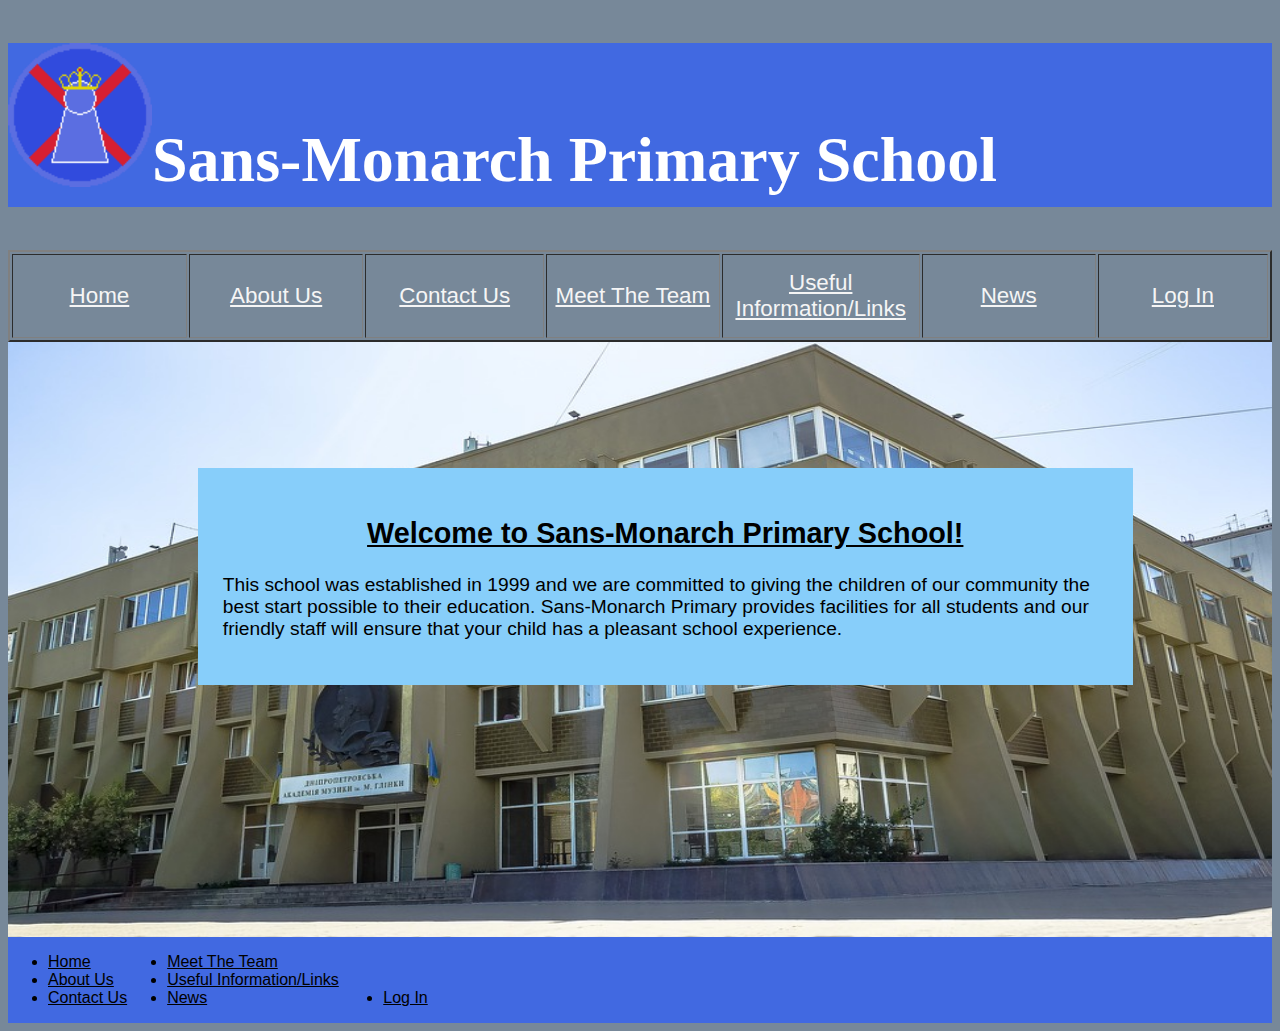
<file: U10A2/index.html>
<!DOCTYPE html>
<html>
	<head>
		<meta charset="UTF-8">
		<meta name="description" content="Sans-Monarch Primary School is a friendly and prestigious primary school, covering all of the KS1 ciriculum. We are commited to creating a safe and friendly learning environment for all of our students.">
		<meta name="keywords" content="Primary School, Sans-Monarch, Bridgend, School, Website, Learning">
		<title>Sans-Monarch Primary School</title>
		<link rel="stylesheet" href="css/style.css"
	</head>
	<body class="body">
		<header>			
			<img  src="images/school-logo.png" class="logo" alt="Sans-Monarch Priamry School Logo"/>
			<h1 class="schoolName">Sans-Monarch Primary School</h1>
			<nav>				
				<table border="2px" width="100%">
					<tr class="navbar">
						<td class="navbar"><a href="index.html">Home</a></td>
						<td class="navbar"><a href="about.html">About Us</a></td>
						<td class="navbar"><a href="contact.html">Contact Us</a></td>
						<td class="navbar"><a href="meet_team.html">Meet The Team</a></td>
						<td class="navbar"><a href="useful_info.html">Useful Information/Links</a></td>
						<td class="navbar"><a href="promotional.html">News</a></td>
						<td class="navbar"><a href="portal_login.html">Log In</a></td>
					</tr>
				</table>				
			</nav>
		</header>
		<main>
			<div class="building">
				<div class="home_content">
					<div style="text-align:center;">
						<h2><u>Welcome to Sans-Monarch Primary School!</u></h2>
					</div>
					<p>This school was established in 1999 and we are committed to giving the children of our community the best start possible to their education. Sans-Monarch Primary provides facilities for all students and our friendly staff will ensure that your child has a pleasant school experience.</p>
				</div>
			</div>
		</main>	
		<!-- This is the start of the footer.
			this code is a footer navigation bar with less styling than the top navigation bar, any additional links will be added here-->
		<footer class="footer">
			<div class="left_footer">
				<ul>
					<li><a href="index.html" style="color:black; font-size:1em;">Home</a></li>
					<li><a href="about.html" style="color:black; font-size:1em;">About Us</a></li>
					<li><a href="contact.html" style="color:black; font-size:1em;">Contact Us</a></li>
				</ul>
			</div>	
			<div class="center_footer">
				<ul>
					<li><a href="meet_team.html" style="color:black; font-size:1em;">Meet The Team</a></li>
					<li><a href="useful_info.html" style="color:black; font-size:1em;">Useful Information/Links</a></li>
					<li><a href="promotional.html" style="color:black; font-size:1em;">News</a></li>
				</ul>
			</div>
			<div class="center_footer">
				<ul>
					<li><a href="portal_login.html" style="color:black; font-size:1em;">Log In</a></li>
				</ul>
			</div>
		</footer>
		<!-- This is the end of the footer. -->
	</body>
</html>

<!-- Junk Code
align="centre" valign="middle" height=80 width=200
style="background-color:DimGrey;"
style="background-color:Blue; color:white;"

width="144" height="144" alt="Sans-Monarch Primary School Logo" 

-->
</file>
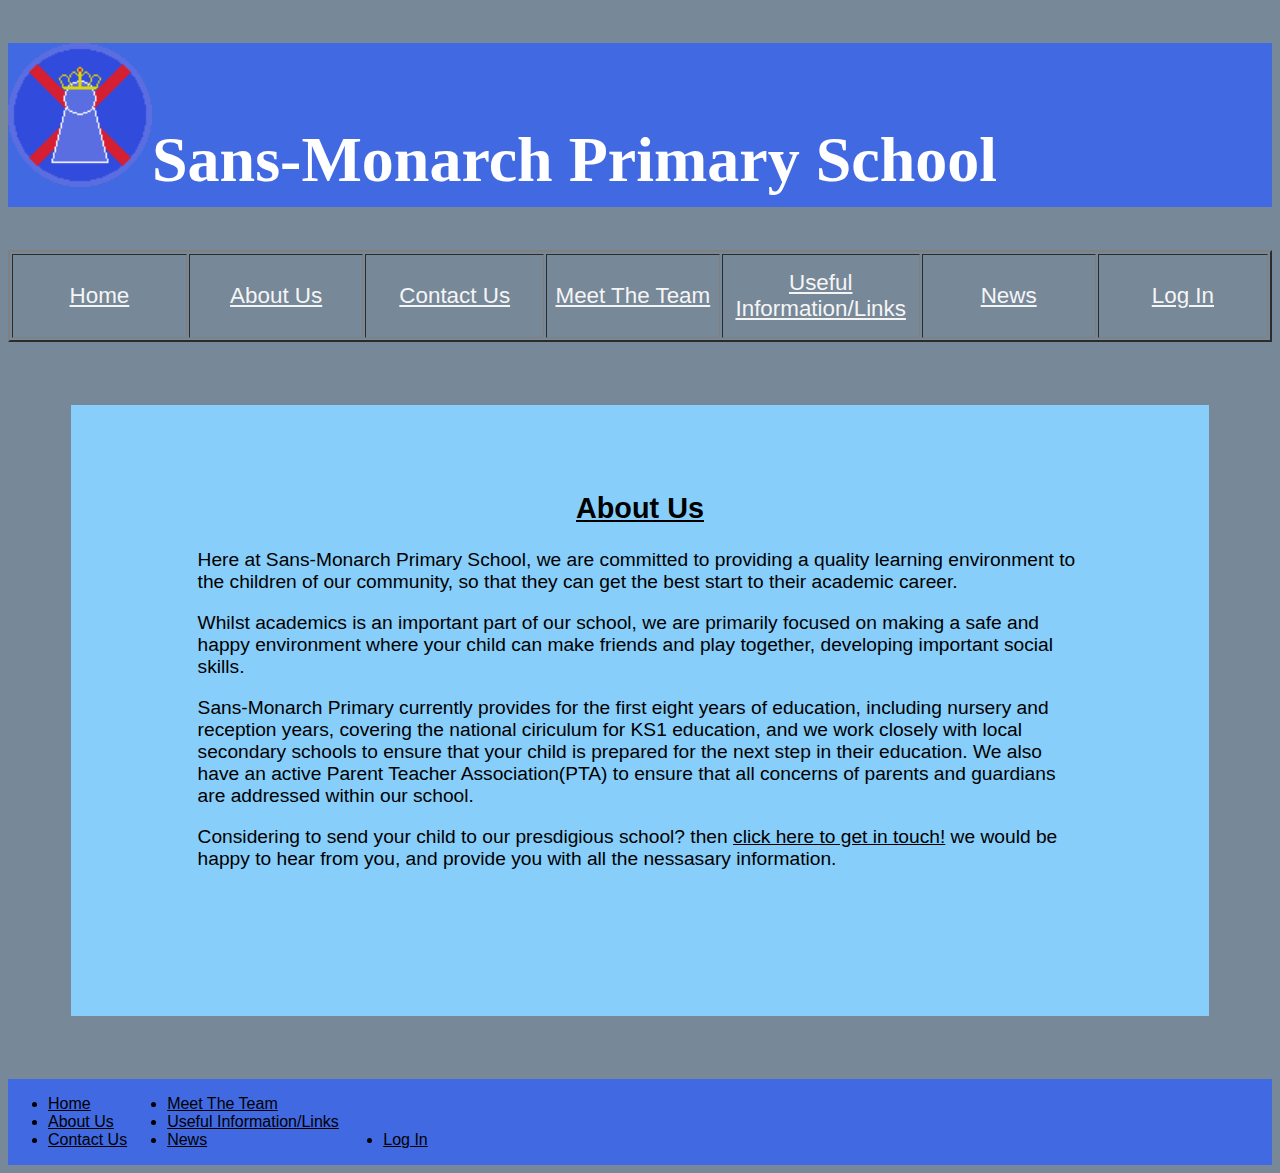
<file: U10A2/about.html>
<!DOCTYPE html>
<html>
	<head>
		<meta charset="UTF-8">
		<meta name="description" content="Contact details for Sans-Monarch Primary School. Get in touch with us at...">
		<title>About Us</title>
		<link rel="stylesheet" href="css/style.css"
	</head>
	<body class="body">
		<header>			
			<img  src="images/school-logo.png" class="logo" alt="Sans-Monarch Priamry School Logo"/>
			<h1 class="schoolName">Sans-Monarch Primary School</h1>
			<nav>				
				<table border="2px" width="100%">
					<tr class="navbar">
						<td class="navbar"><a href="index.html">Home</a></td>
						<td class="navbar"><a href="about.html">About Us</a></td>
						<td class="navbar"><a href="contact.html">Contact Us</a></td>
						<td class="navbar"><a href="meet_team.html">Meet The Team</a></td>
						<td class="navbar"><a href="useful_info.html">Useful Information/Links</a></td>
						<td class="navbar"><a href="promotional.html">News</a></td>
						<td class="navbar"><a href="portal_login.html">Log In</a></td>
					</tr>
				</table>				
			</nav>
		</header>
		<main>
			<div class="content">
			<div style="text-align:center">
					<h2><u>About Us</u></h2>
			</div>
				<p>Here at Sans-Monarch Primary School, we are committed to providing a quality learning environment to the children of our community, so that they can get the best start to their academic career.</p>
				<p>Whilst academics is an important part of our school, we are primarily focused on making a safe and happy environment where your child can make friends and play together, developing important social skills.</p>
				<p>Sans-Monarch Primary currently provides for the first eight years of education, including nursery and reception years, covering the national ciriculum for KS1 education, and we work closely with local secondary schools to ensure that your child is prepared for the next step in their education. We also have an active Parent Teacher Association(PTA) to ensure that all concerns of parents and guardians are addressed within our school.</p>
				<p>Considering to send your child to our presdigious school? then <a href="contact.html" style="font-size:1em; color:black;">click here to get in touch!</a> we would be happy to hear from you, and provide you with all the nessasary information.</p>
		</div>
		</main>
	
	<!-- This is the start of the footer.
		this code is a footer navigation bar with less styling than the top navigation bar, any additional links will be added here-->
		<footer class="footer">
			<div class="left_footer">
				<ul>
					<li><a href="index.html" style="color:black; font-size:1em;">Home</a></li>
					<li><a href="about.html" style="color:black; font-size:1em;">About Us</a></li>
					<li><a href="contact.html" style="color:black; font-size:1em;">Contact Us</a></li>
				</ul>
			</div>	
			<div class="center_footer">
				<ul>
					<li><a href="meet_team.html" style="color:black; font-size:1em;">Meet The Team</a></li>
					<li><a href="useful_info.html" style="color:black; font-size:1em;">Useful Information/Links</a></li>
					<li><a href="promotional.html" style="color:black; font-size:1em;">News</a></li>
				</ul>
			</div>
			<div class="center_footer">
				<ul>
					<li><a href="portal_login.html" style="color:black; font-size:1em;">Log In</a></li>
				</ul>
			</div>
		</footer>
	<!-- This is the end of the footer. -->
	</body>
</html>
</file>
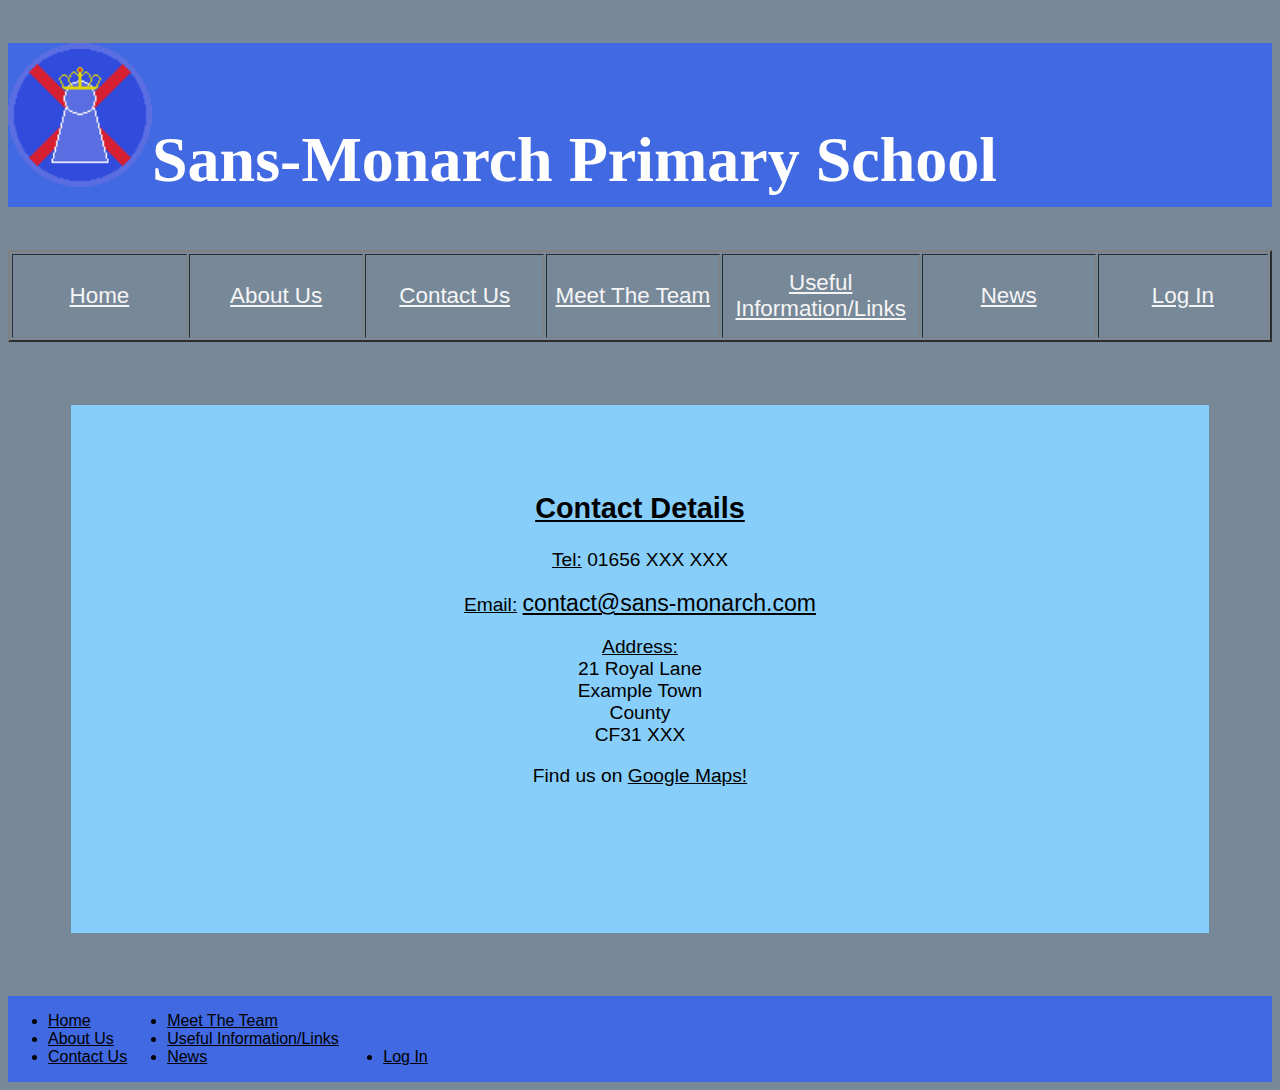
<file: U10A2/contact.html>
<!DOCTYPE html>
<html>
	<head>
		<meta charset="UTF-8">
		<meta name="description" content-"INSERT SITE DESCTIPTION HERE">
		<title>Contact Us</title>
		<link rel="stylesheet" href="css/style.css"
	</head>
	<body class="body">
		<header>			
			<img  src="images/school-logo.png" class="logo" alt="Sans-Monarch Priamry School Logo"/>
			<h1 class="schoolName">Sans-Monarch Primary School</h1>
			<nav>				
				<table border="2px" width="100%">
					<tr class="navbar">
						<td class="navbar"><a href="index.html">Home</a></td>
						<td class="navbar"><a href="about.html">About Us</a></td>
						<td class="navbar"><a href="contact.html">Contact Us</a></td>
						<td class="navbar"><a href="meet_team.html">Meet The Team</a></td>
						<td class="navbar"><a href="useful_info.html">Useful Information/Links</a></td>
						<td class="navbar"><a href="promotional.html">News</a></td>
						<td class="navbar"><a href="portal_login.html">Log In</a></td>
					</tr>
				</table>				
			</nav>
		</header>
		<main>			
			<div class="content" style="text-align:center;">
				<h2><u>Contact Details</u></h2>
				<p><u>Tel:</u> 01656 XXX XXX</p>
				<p><u>Email:</u> <a style="font-size:1.2em; color:black;" href="https://mail.google.com/mail/" target="_blank">contact@sans-monarch.com</a></p>
				<p><u>Address:</u></br>
				21 Royal Lane</br>
				Example Town</br>
				County</br>
				CF31 XXX</p>
				<p>Find us on <a href="https://www.google.co.uk/maps/place/Bridgend+College/@51.5001263,-3.5743163,17z/data=!3m1!4b1!4m5!3m4!1s0x486e6db56368eb2b:0xa0ab06bcb551f379!8m2!3d51.5001263!4d-3.5721276" style="font-size:1em; color:black;" target="_blank">Google Maps!</a></p>
			</div>
				<!-- This Iframe code did not work due to permission issues, therefore it has been removed from the page, but I have left the code here for reference. 
				<div class="map"> 
					<iframe src="https://www.google.co.uk/maps/place/Bridgend+College/@51.5001296,-3.5743163,17z/data=!3m1!4b1!4m5!3m4!1s0x486e6db56368eb2b:0xa0ab06bcb551f379!8m2!3d51.5001263!4d-3.5721276" title="Map to the school."></iframe>
				</div>
				 End of Iframe code -->
		</main>
		<!-- This is the start of the footer.
			this code is a footer navigation bar with less styling than the top navigation bar, any additional links will be added here-->
		<footer class="footer">
			<div class="left_footer">
				<ul>
					<li><a href="index.html" style="color:black; font-size:1em;">Home</a></li>
					<li><a href="about.html" style="color:black; font-size:1em;">About Us</a></li>
					<li><a href="contact.html" style="color:black; font-size:1em;">Contact Us</a></li>
				</ul>
			</div>	
			<div class="center_footer">
				<ul>
					<li><a href="meet_team.html" style="color:black; font-size:1em;">Meet The Team</a></li>
					<li><a href="useful_info.html" style="color:black; font-size:1em;">Useful Information/Links</a></li>
					<li><a href="promotional.html" style="color:black; font-size:1em;">News</a></li>
				</ul>
			</div>
			<div class="center_footer">
				<ul>
					<li><a href="portal_login.html" style="color:black; font-size:1em;">Log In</a></li>
				</ul>
			</div>
		</footer>
		<!-- This is the end of the footer. -->
	</body>
</html>
</file>
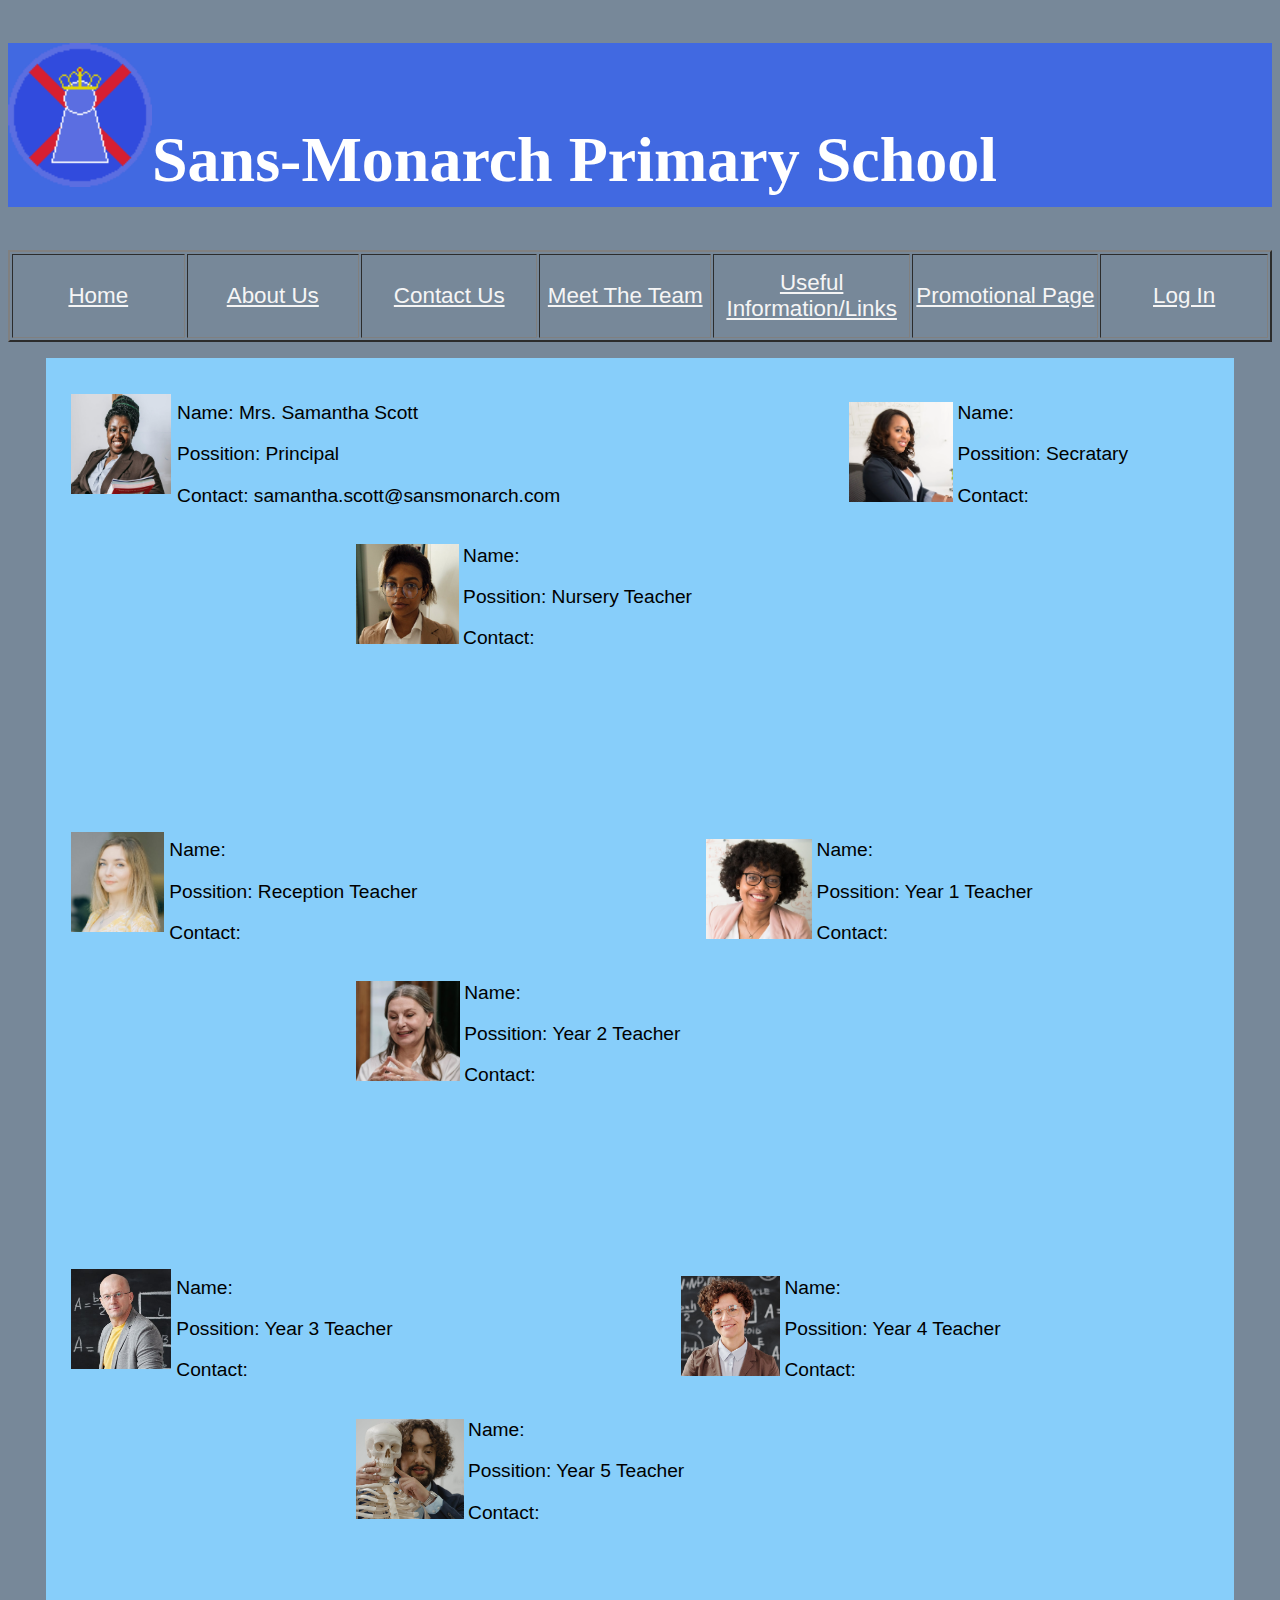
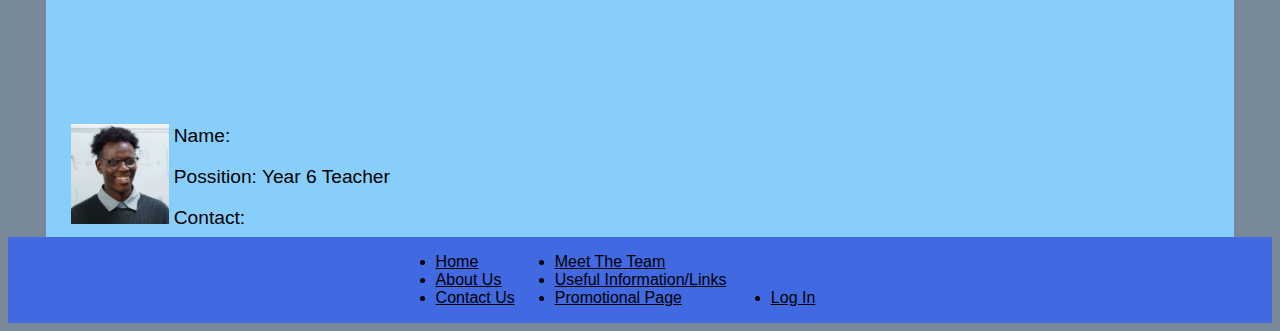
<file: U10A2/EXAMPLE.html>
<!DOCTYPE html>

<!-- THIS PAGE IS TO BE REVERTED TO THE WORKING VERSION TO BE USED AS AN EXAMPLE LATER
	 THIS PAGE IS NOT PART OF THE WEBSITE-->

<html>
	<head>
		<meta charset="UTF-8">
		<meta name="description" content-"INSERT SITE DESCTIPTION HERE">
		<title>Meet The Team</title>
		<link rel="stylesheet" href="css/style.css"
	</head>
	<body class="body">
		<!-- This is the start of the headder.
		This includes the logo at the top, and the navigation bar.-->
		<header>			
			<img  src="images/school-logo.png" class="logo"/>
			<h1 class="schoolName">Sans-Monarch Primary School</h1>
			<nav>				
				<table border="2px" width="100%">
					<tr class="navbar">
						<td class="navbar"><a href="index.html">Home</a></td>
						<td class="navbar"><a href="about.html">About Us</a></td>
						<td class="navbar"><a href="contact.html">Contact Us</a></td>
						<td class="navbar"><a href="meet_team.html">Meet The Team</a></td>
						<td class="navbar"><a href="useful_info.html">Useful Information/Links</a></td>
						<td class="navbar"><a href="promotional.html">Promotional Page</a></td>
						<td class="navbar"><a href="portal_login.html">Log In</a></td>
					</tr>
				</table>				
			</nav>
		</header>
		<!-- The end of the headder section. -->
		<main>
			<p></p>
				<div class="team_info">
				<!-- This section displays three info blocks in a line -->
					<div class="left_image">
						<img src="images/principal.png" height="100px">
					</div>
					<div class="center_info">
						<p>Name: Mrs. Samantha Scott</p>
						<p>Possition: Principal</p>
						<p>Contact: samantha.scott@sansmonarch.com</p>			
					</div>
					<div class="center_image">
						<img src="images/secratary.png" height="100px">
					</div>
					<div class="center_info">
						<p>Name:</p>
						<p>Possition: Secratary</p>
						<p>Contact:</p>
					</div>
					<div class="center_image">
						<img src="images/nursery.png" height="100px">
					</div>
					<div class="center_info">
						<p>Name:</p>
						<p>Possition: Nursery Teacher</p>
						<p>Contact:</p>
					</div>
				</div>
				<!-- End of set of three info blocks -->
				<div class="team_info">
				<!-- This section displays three info blocks in a line -->
					<div class="left_image">
						<img src="images/reception.png" height="100px">
					</div>
					<div class="center_info">
						<p>Name:</p>
						<p>Possition: Reception Teacher</p>
						<p>Contact:</p>			
					</div>
					<div class="center_image">
						<img src="images/year1.png" height="100px">
					</div>
					<div class="center_info">
						<p>Name:</p>
						<p>Possition: Year 1 Teacher</p>
						<p>Contact:</p>
					</div>
					<div class="center_image">
						<img src="images/year2.png" height="100px">
					</div>
					<div class="center_info">
						<p>Name:</p>
						<p>Possition: Year 2 Teacher</p>
						<p>Contact:</p>
					</div>
				</div>
				<div class="team_info">
				<!-- This section displays three info blocks in a line -->
					<div class="left_image">
						<img src="images/year3.png" height="100px">
					</div>
					<div class="center_info">
						<p>Name:</p>
						<p>Possition: Year 3 Teacher</p>
						<p>Contact:</p>			
					</div>
					<div class="center_image">
						<img src="images/year4.png" height="100px">
					</div>
					<div class="center_info">
						<p>Name:</p>
						<p>Possition: Year 4 Teacher</p>
						<p>Contact:</p>
					</div>
					<div class="center_image">
						<img src="images/year5.png" height="100px">
					</div>
					<div class="center_info">
						<p>Name:</p>
						<p>Possition: Year 5 Teacher</p>
						<p>Contact:</p>
					</div>
				</div>
				<div class="team_info">
					<div class="left_image">
						<img src="images/year6.png" height="100px"
					</div>
					<div class="center_info">
						<p>Name: </p>
						<p>Possition: Year 6 Teacher</p>
						<p>Contact: </p>
					</div>
				</div>
			<p></p>
		</main>	
		<!-- This is the start of the footer.
			this code is a footer navigation bar with less styling than the top navigation bar, any additional links will be added here-->
		<footer class="footer">
			<div class="left_footer">
				<ul>
					<li><a href="index.html" style="color:black; font-size:1em;">Home</a></li>
					<li><a href="about.html" style="color:black; font-size:1em;">About Us</a></li>
					<li><a href="contact.html" style="color:black; font-size:1em;">Contact Us</a></li>
				</ul>
			</div>	
			<div class="center_footer">
				<ul>
					<li><a href="meet_team.html" style="color:black; font-size:1em;">Meet The Team</a></li>
					<li><a href="useful_info.html" style="color:black; font-size:1em;">Useful Information/Links</a></li>
					<li><a href="promotional.html" style="color:black; font-size:1em;">Promotional Page</a></li>
				</ul>
			</div>
			<div class="center_footer">
				<ul>
					<li><a href="portal_login.html" style="color:black; font-size:1em;">Log In</a></li>
				</ul>
			</div>
		</footer>
		<!-- This is the end of the footer. -->
	</body>
</html>
</file>
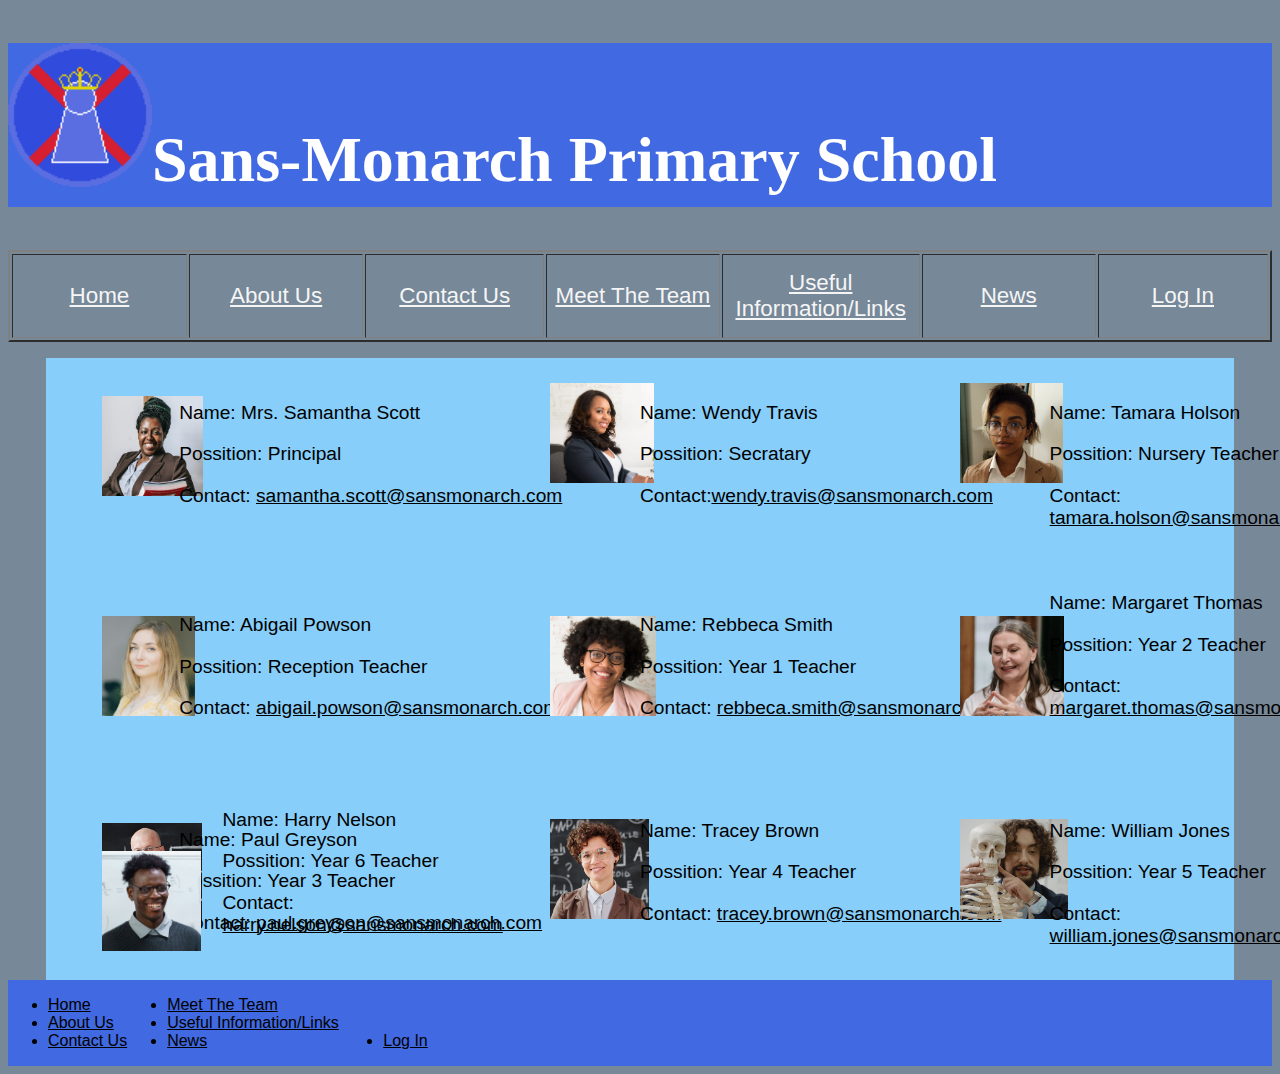
<file: U10A2/meet_team.html>
<!DOCTYPE html>
<html>
	<head>
		<meta charset="UTF-8">
		<meta name="description" content-"INSERT SITE DESCTIPTION HERE">
		<title>Meet The Team</title>
		<link rel="stylesheet" href="css/style.css"
	</head>
	<body class="body">
		<!-- This is the start of the headder.
		This includes the logo at the top, and the navigation bar.-->
		<header>			
			<img  src="images/school-logo.png" class="logo" alt="Sans-Monarch Priamry School Logo"/>
			<h1 class="schoolName">Sans-Monarch Primary School</h1>
			<nav>				
				<table border="2px" width="100%">
					<tr class="navbar">
						<td class="navbar"><a href="index.html">Home</a></td>
						<td class="navbar"><a href="about.html">About Us</a></td>
						<td class="navbar"><a href="contact.html">Contact Us</a></td>
						<td class="navbar"><a href="meet_team.html">Meet The Team</a></td>
						<td class="navbar"><a href="useful_info.html">Useful Information/Links</a></td>
						<td class="navbar"><a href="promotional.html">News</a></td>
						<td class="navbar"><a href="portal_login.html">Log In</a></td>
					</tr>
				</table>				
			</nav>
		</header>
		<!-- The end of the headder section. -->
		<main>
			<p></p>
				<div class="team_info">
				<!-- This section displays three info blocks in a line -->
					<div class="left_image" style="position:absolute; left:8%">
						<img src="images/principal.png" height="100px">
					</div>
					
					<div class="center_info" style="position:absolute; left:14%">
						<p>Name: Mrs. Samantha Scott</p>
						<p>Possition: Principal</p>
						<p>Contact: <a href="https://mail.google.com/mail/" style ="font-size:1em; color: black;" target="_blank">samantha.scott@sansmonarch.com</a></p>			
					</div>
					
					<div class="center_image" style="position:absolute; left:18%;">
						<img src="images/secratary.png" height="100px">
					</div>
					
					<div class="center_info" style="position:absolute; left:50%;">
						<p>Name: Wendy Travis</p>
						<p>Possition: Secratary</p>
						<p>Contact:<a href="https://mail.google.com/mail/" style ="font-size:1em; color: black;" target="_blank">wendy.travis@sansmonarch.com</a></p>
					</div>
					
					<div class="center_image" style="position:absolute; left:50%;">
						<img src="images/nursery.png" height="100px">
					</div>
					
					<div class="center_info" style="position:absolute; left:82%">
						<p>Name: Tamara Holson</p>
						<p>Possition: Nursery Teacher</p>
						<p>Contact: <a href="https://mail.google.com/mail/" style ="font-size:1em; color: black;" target="_blank">tamara.holson@sansmonarch.com</a></p>
					</div>
					
				</div>
				<!-- End of set of three info blocks -->
				<div class="team_info">
				<!-- This section displays three info blocks in a line -->
					<div class="left_image" style="position:absolute; left:8%; bottom:20%;">
						<img src="images/reception.png" height="100px">
					</div>
					<div class="center_info" style="position:absolute; left:14%; bottom:18%;">
						<p>Name: Abigail Powson</p>
						<p>Possition: Reception Teacher</p>
						<p>Contact: <a href="https://mail.google.com/mail/" style ="font-size:1em; color: black;" target="_blank">abigail.powson@sansmonarch.com</a></p>			
					</div>
					<div class="center_image" style="position:absolute; left:18%; bottom:20%;">
						<img src="images/year1.png" height="100px">
					</div>
					<div class="center_info" style="position:absolute; left:50%; bottom:18%;">
						<p>Name: Rebbeca Smith</p>
						<p>Possition: Year 1 Teacher</p>
						<p>Contact: <a href="https://mail.google.com/mail/" style ="font-size:1em; color: black;" target="_blank">rebbeca.smith@sansmonarch.com</a></p>
					</div>
					<div class="center_image" style="position:absolute; left:50%; bottom:20%;">
						<img src="images/year2.png" height="100px">
					</div>
					<div class="center_info" style="position:absolute; left:82%; bottom:18%;">
						<p>Name: Margaret Thomas</p>
						<p>Possition: Year 2 Teacher</p>
						<p>Contact: <a href="https://mail.google.com/mail/" style ="font-size:1em; color: black;" target="_blank">margaret.thomas@sansmonarch.com</a></p>
					</div>
				</div>
				<div class="team_info">
				<!-- This section displays three info blocks in a line -->
					<div class="left_image" style="position:absolute; left:8%; top:90%;">
						<img src="images/year3.png" height="100px">
					</div>
					<div class="center_info" style="position:absolute; left:14%; top:90%;">
						<p>Name: Paul Greyson</p>
						<p>Possition: Year 3 Teacher</p>
						<p>Contact: <a href="https://mail.google.com/mail/" style ="font-size:1em; color: black;" target="_blank">paul.greyson@sansmonarch.com</a></p>			
					</div>
					<div class="center_image" style="position:absolute; left:18%; top:91%;">
						<img src="images/year4.png" height="100px">
					</div>
					<div class="center_info" style="position:absolute; left:50%; top:89%;">
						<p>Name: Tracey Brown</p>
						<p>Possition: Year 4 Teacher</p>
						<p>Contact: <a href="https://mail.google.com/mail/" style ="font-size:1em; color: black;" target="_blank">tracey.brown@sansmonarch.com</a></p>
					</div>
					<div class="center_image" style="position:absolute; left:50%; top:91%;">
						<img src="images/year5.png" height="100px">
					</div>
					<div class="center_info" style="position:absolute; left:82%; top:89%;">
						<p>Name: William Jones</p>
						<p>Possition: Year 5 Teacher</p>
						<p>Contact: <a href="https://mail.google.com/mail/" style ="font-size:1em; color: black;" target="_blank">william.jones@sansmonarch.com</a></p>
					</div>
				</div>
				<div class="team_info">
					<div class="left_image" style="position:absolute; left:8%; top:100;">
						<img src="images/year6.png" height="100px"
					</div>
					<div class="center_info" style="position:absolute; left:120px; bottom:0px;">
						<p>Name: Harry Nelson</p>
						<p>Possition: Year 6 Teacher</p>
						<p>Contact: <a href="https://mail.google.com/mail/" style ="font-size:1em; color: black;" target="_blank">harry.nelson@sansmonarch.com</a></p>
					</div>
				</div>
			<p></p>
		</main>	
		<!-- This is the start of the footer.
			this code is a footer navigation bar with less styling than the top navigation bar, any additional links will be added here-->
		<footer class="footer">
			<div class="left_footer">
				<ul>
					<li><a href="index.html" style="color:black; font-size:1em;">Home</a></li>
					<li><a href="about.html" style="color:black; font-size:1em;">About Us</a></li>
					<li><a href="contact.html" style="color:black; font-size:1em;">Contact Us</a></li>
				</ul>
			</div>	
			<div class="center_footer">
				<ul>
					<li><a href="meet_team.html" style="color:black; font-size:1em;">Meet The Team</a></li>
					<li><a href="useful_info.html" style="color:black; font-size:1em;">Useful Information/Links</a></li>
					<li><a href="promotional.html" style="color:black; font-size:1em;">News</a></li>
				</ul>
			</div>
			<div class="center_footer">
				<ul>
					<li><a href="portal_login.html" style="color:black; font-size:1em;">Log In</a></li>
				</ul>
			</div>
		</footer>
		<!-- This is the end of the footer. -->
	</body>
</html>
</file>
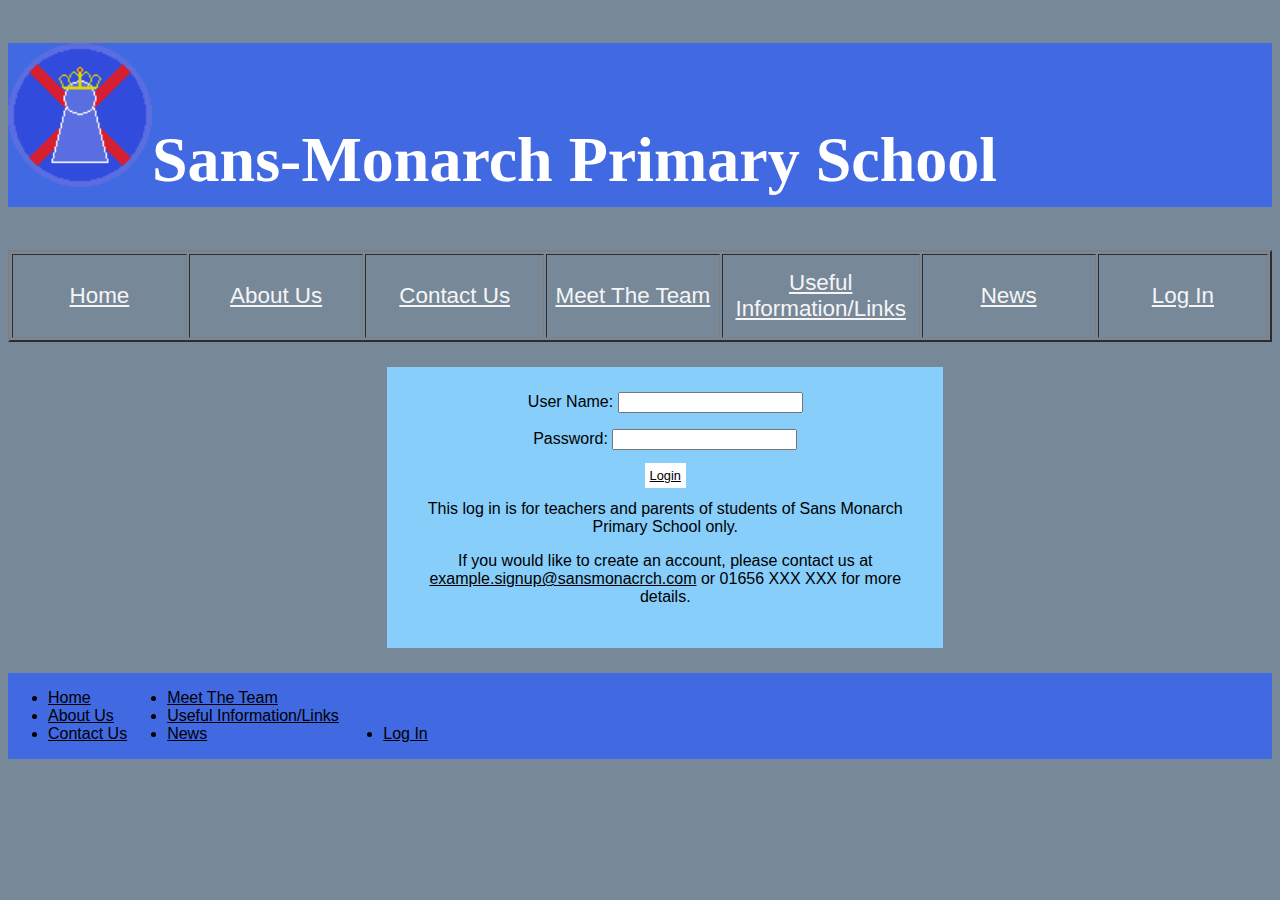
<file: U10A2/portal_login.html>
<!DOCTYPE html>
<html>
	<head>
		<meta charset="UTF-8">
		<meta name="description" content-"INSERT SITE DESCTIPTION HERE">
		<title>Log In</title>
		<link rel="stylesheet" href="css/style.css"
	</head>
	<body class="body">
		<header>			
			<img  src="images/school-logo.png" class="logo" alt="Sans-Monarch Priamry School Logo"/>
			<h1 class="schoolName">Sans-Monarch Primary School</h1>
			<nav>				
				<table border="2px" width="100%">
					<tr class="navbar">
						<td class="navbar"><a href="index.html">Home</a></td>
						<td class="navbar"><a href="about.html">About Us</a></td>
						<td class="navbar"><a href="contact.html">Contact Us</a></td>
						<td class="navbar"><a href="meet_team.html">Meet The Team</a></td>
						<td class="navbar"><a href="useful_info.html">Useful Information/Links</a></td>
						<td class="navbar"><a href="promotional.html">News</a></td>
						<td class="navbar"><a href="portal_login.html">Log In</a></td>
					</tr>
				</table>				
			</nav>
		</header>
		<main class="login">
			<!-- This code creates a login form -->
			<form>
				<label for="username">User Name: </label>
				<input type="text" id="username" name="username"></br>
				<p><!-- This P tag is an easy way of spacing out the two boxes --></p>
				<label for="password">Password: </label>
				<input type="password" id="password" name="password"></br>
				<p><!-- Again, this P tag is just here for easy spacing --></p>
				<a href="portal/portal_home.html" style="font-size:0.8em; color:black; padding:1%; background-color:white; border:3px; border-color:black;" >Login</a>
				<!-- The code below is a login button that didn't connect to annything, so I've replaced it with a link for now. -->
				<!--<a href="portal/portal_home.html"><input type="submit" value="Log In"></a></br> -->
				<!-- I need to get the login button to take me to the portal site but I can't get that set up right now, make sure to fix this later
					I'll try to make it a text box instead of a login button -->
			</form>
			<!-- End of Login Form -->
			<div>
				<p></p>
				<p>This log in is for teachers and parents of students of Sans Monarch Primary School only.</p>
				<p>If you would like to create an account, please contact us at <u>example.signup@sansmonacrch.com</u> or 01656 XXX XXX for more details.</p>
			</div>
		</main>
		<!-- This is the start of the footer.
			this code is a footer navigation bar with less styling than the top navigation bar, any additional links will be added here-->
		<footer class="footer">
			<div class="left_footer">
				<ul>
					<li><a href="index.html" style="color:black; font-size:1em;">Home</a></li>
					<li><a href="about.html" style="color:black; font-size:1em;">About Us</a></li>
					<li><a href="contact.html" style="color:black; font-size:1em;">Contact Us</a></li>
				</ul>
			</div>	
			<div class="center_footer">
				<ul>
					<li><a href="meet_team.html" style="color:black; font-size:1em;">Meet The Team</a></li>
					<li><a href="useful_info.html" style="color:black; font-size:1em;">Useful Information/Links</a></li>
					<li><a href="promotional.html" style="color:black; font-size:1em;">News</a></li>
				</ul>
			</div>
			<div class="center_footer">
				<ul>
					<li><a href="portal_login.html" style="color:black; font-size:1em;">Log In</li></a>
				</ul>
			</div>
			<!-- This is a hidden link to the portal page, if I can't get a login system in place
			I'll just use this as a sample thing
			
			<div class="center_footer">
				<p><a href="portal/portal_home.html" style="color:royalblue;">Click here!</a></p>
			</div>
			<!-- End of temp login button -->
		</footer>
		<!-- This is the end of the footer. -->
	</body>
</html>
</file>
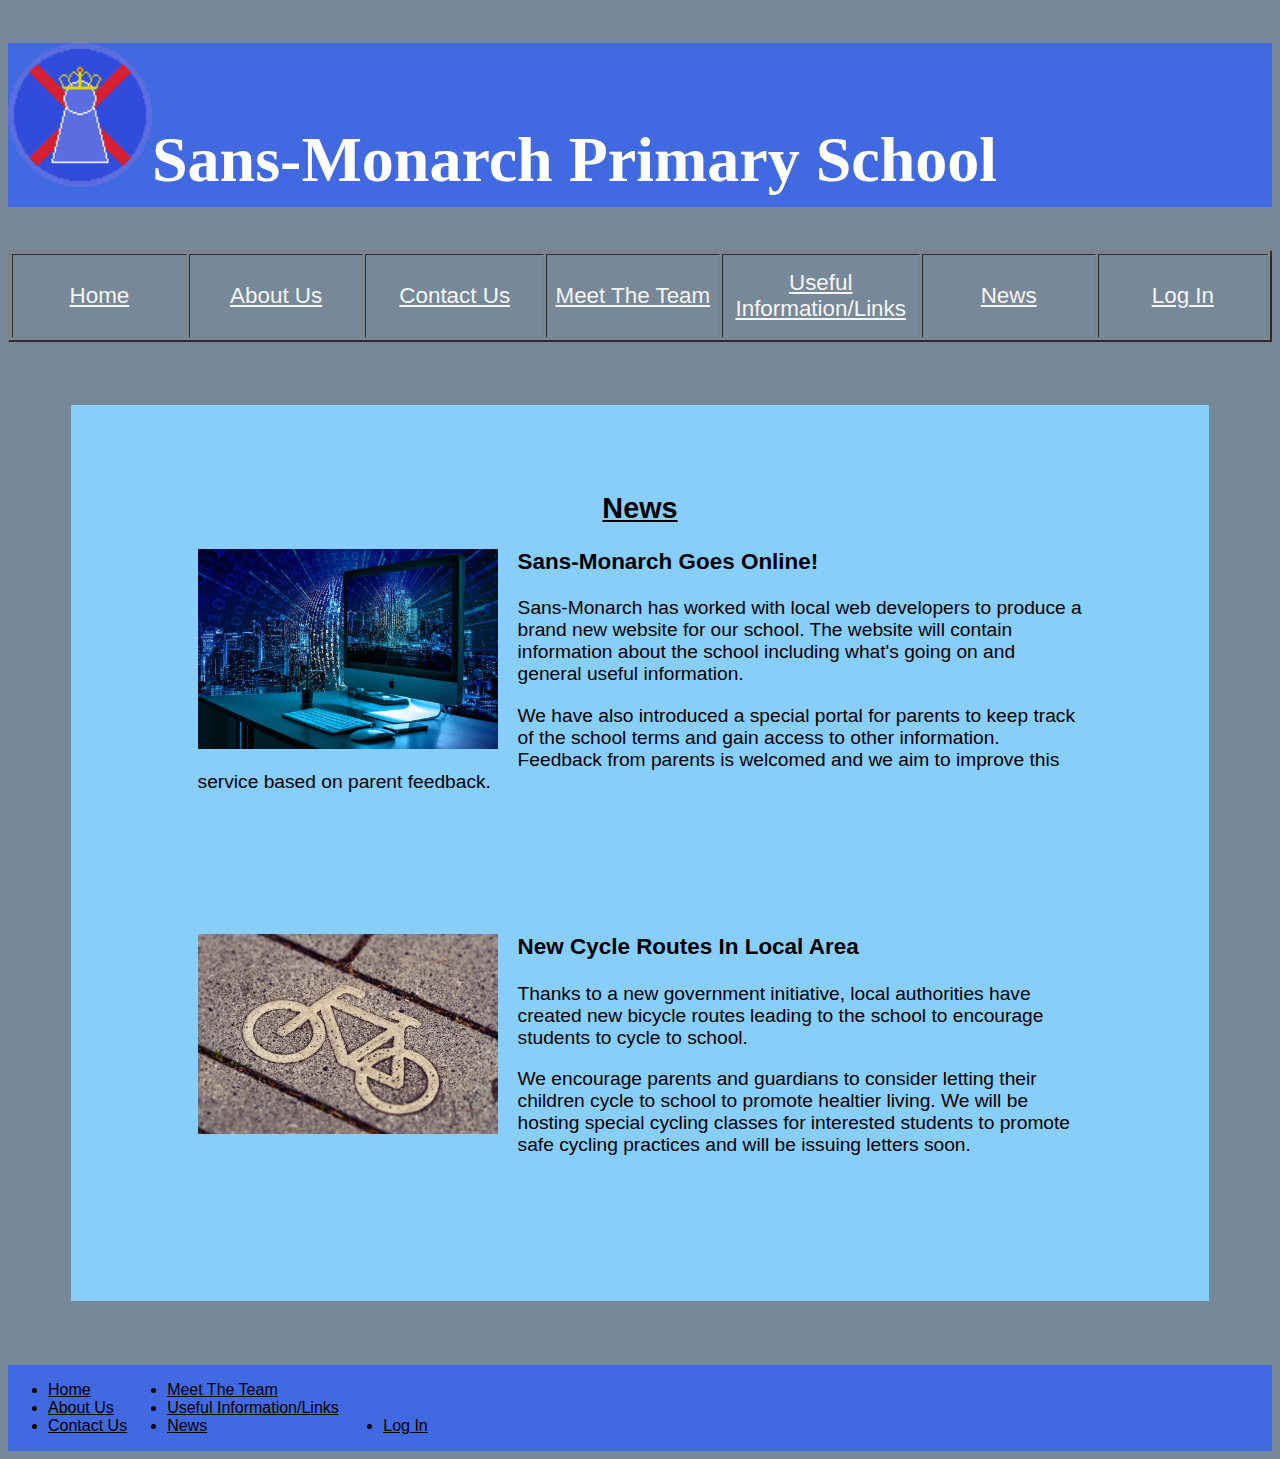
<file: U10A2/promotional.html>
<!DOCTYPE html>
<html>
	<head>
		<meta charset="UTF-8">
		<meta name="description" content-"INSERT SITE DESCTIPTION HERE">
		<title>News</title>
		<link rel="stylesheet" href="css/style.css"
	</head>
	<body class="body">
		<header>			
			<img  src="images/school-logo.png" class="logo" alt="Sans-Monarch Priamry School Logo"/>
			<h1 class="schoolName">Sans-Monarch Primary School</h1>
			<nav>				
				<table border="2px" width="100%">
					<tr class="navbar">
						<td class="navbar"><a href="index.html">Home</a></td>
						<td class="navbar"><a href="about.html">About Us</a></td>
						<td class="navbar"><a href="contact.html">Contact Us</a></td>
						<td class="navbar"><a href="meet_team.html">Meet The Team</a></td>
						<td class="navbar"><a href="useful_info.html">Useful Information/Links</a></td>
						<td class="navbar"><a href="promotional.html">News</a></td>
						<td class="navbar"><a href="portal_login.html">Log In</a></td>
					</tr>
				</table>				
			</nav>
		</header>
		<main class ="content">
			<div style="text-align:center">
					<h2><u>News</u></h2>
			</div>
			<div>
				<img src="images/internet.jpg" style="height:200px; float:left; padding-right:20px;" alt="Picture of Computer">
				<h3>Sans-Monarch Goes Online!</h3>
				<p>Sans-Monarch has worked with local web developers to produce a brand new website for our school. The website will contain information about the school including what's going on and general useful information.</p>
				<p>We have also introduced a special portal for parents to keep track of the school terms and gain access to other information. Feedback from parents is welcomed and we aim to improve this service based on parent feedback.</p>
			</div>
			<div>
				<p style="float: clear; padding:50px;"></p></p>
			</div>
			<div>
				<img src="images/bike.jpg" style="height:200px; float:left; padding-right:20px;" alt="Picture of cycle path">
				<h3>New Cycle Routes In Local Area</h3>
				<p>Thanks to a new government initiative, local authorities have created new bicycle routes leading to the school to encourage students to cycle to school.</p>
				<p>We encourage parents and guardians to consider letting their children cycle to school to promote healtier living. We will be hosting special cycling classes for interested students to promote safe cycling practices and will be issuing letters soon.</p>
			</div>
		</main>	
		<!-- This is the start of the footer.
			this code is a footer navigation bar with less styling than the top navigation bar, any additional links will be added here-->
		<footer class="footer">
			<div class="left_footer">
				<ul>
					<li><a href="index.html" style="color:black; font-size:1em;">Home</a></li>
					<li><a href="about.html" style="color:black; font-size:1em;">About Us</a></li>
					<li><a href="contact.html" style="color:black; font-size:1em;">Contact Us</a></li>
				</ul>
			</div>	
			<div class="center_footer">
				<ul>
					<li><a href="meet_team.html" style="color:black; font-size:1em;">Meet The Team</a></li>
					<li><a href="useful_info.html" style="color:black; font-size:1em;">Useful Information/Links</a></li>
					<li><a href="promotional.html" style="color:black; font-size:1em;">News</a></li>
				</ul>
			</div>
			<div class="center_footer">
				<ul>
					<li><a href="portal_login.html" style="color:black; font-size:1em;">Log In</a></li>
				</ul>
			</div>
		</footer>
		<!-- This is the end of the footer. -->
	</body>
</html>
</file>
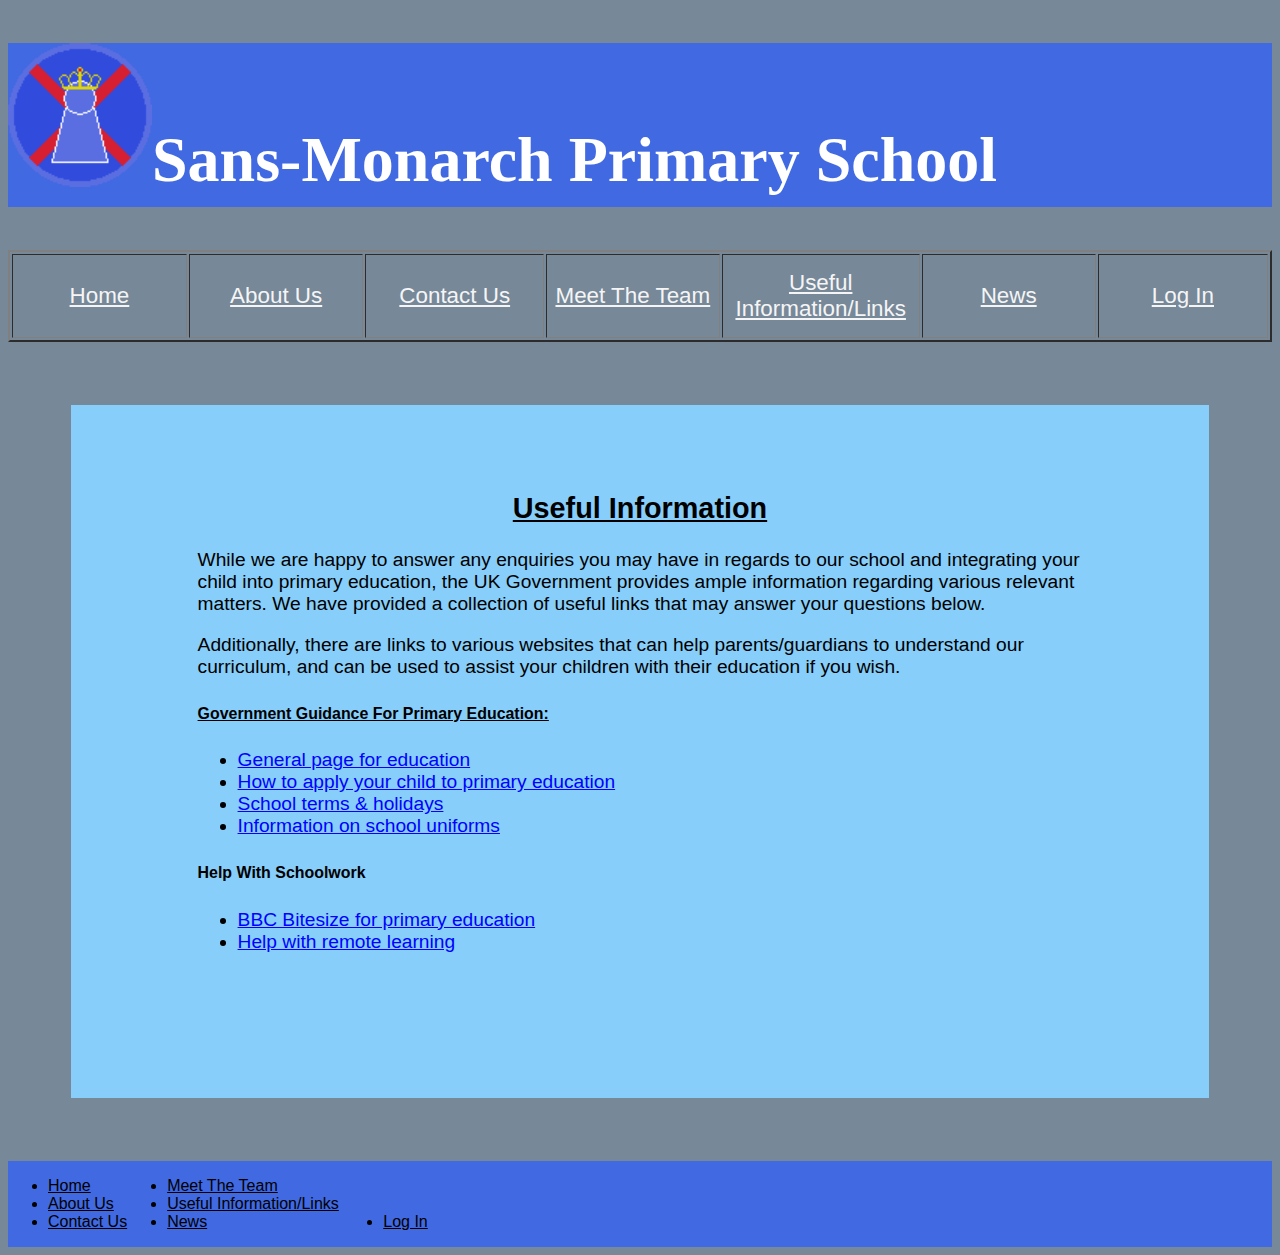
<file: U10A2/useful_info.html>
<!DOCTYPE html>
<html>
	<head>
		<meta charset="UTF-8">
		<meta name="description" content-"INSERT SITE DESCTIPTION HERE">
		<title>Useful Information/Links</title>
		<link rel="stylesheet" href="css/style.css"
	</head>
	<body class="body">
		<header>			
			<img  src="images/school-logo.png" class="logo" alt="Sans-Monarch Priamry School Logo"/>
			<h1 class="schoolName">Sans-Monarch Primary School</h1>
			<nav>				
				<table border="2px" width="100%">
					<tr class="navbar">
						<td class="navbar"><a href="index.html">Home</a></td>
						<td class="navbar"><a href="about.html">About Us</a></td>
						<td class="navbar"><a href="contact.html">Contact Us</a></td>
						<td class="navbar"><a href="meet_team.html">Meet The Team</a></td>
						<td class="navbar"><a href="useful_info.html">Useful Information/Links</a></td>
						<td class="navbar"><a href="promotional.html">News</a></td>
						<td class="navbar"><a href="portal_login.html">Log In</a></td>
					</tr>
				</table>				
			</nav>
		</header>
		<main>
			<div class="content">
				<div style="text-align:center">
					<h2><u>Useful Information</u></h2>
				</div>
				<p>While we are happy to answer any enquiries you may have in regards to our school and integrating your child into primary education, the UK Government provides ample information regarding various relevant matters. We have provided a collection of useful links that may answer your questions below.</p>
				<p>Additionally, there are links to various websites that can help parents/guardians to understand our curriculum, and can be used to assist your children with their education if you wish.</p>
				<h5><u>Government Guidance For Primary Education:</u></h5>
				<ul>
					<li><a href="https://www.gov.uk/browse/childcare-parenting/schools-education" style="color:blue; font-size:1em;" target="_blank">General page for education</a></li>
					<li><a href="https://www.gov.uk/apply-for-primary-school-place" style="color:blue; font-size:1em;" target="_blank">How to apply your child to primary education</a></li>
					<li><a href="https://www.gov.uk/school-term-holiday-dates" style="color:blue; font-size:1em;" target="_blank">School terms & holidays</a></li>
					<li><a href="https://www.gov.uk/school-uniform" style="color:blue; font-size:1em;" target="_blank">Information on school uniforms</a></li>
				</ul>
				<h5>Help With Schoolwork</h5>
				<ul>
					<li><a href="https://www.bbc.co.uk/bitesize/primary" style="color:blue; font-size:1em;" target="_blank">BBC Bitesize for primary education</a></li>
					<li><a href="https://www.gov.uk/guidance/supporting-your-childrens-education-during-coronavirus-covid-19" style="color:blue; font-size:1em;" target="_blank">Help with remote learning</a></li>
				</ul>
			</div>
		</main>	
		<!-- This is the start of the footer.
			this code is a footer navigation bar with less styling than the top navigation bar, any additional links will be added here-->
		<footer class="footer">
			<div class="left_footer">
				<ul>
					<li><a href="index.html" style="color:black; font-size:1em;">Home</a></li>
					<li><a href="about.html" style="color:black; font-size:1em;">About Us</a></li>
					<li><a href="contact.html" style="color:black; font-size:1em;">Contact Us</a></li>
				</ul>
			</div>	
			<div class="center_footer">
				<ul>
					<li><a href="meet_team.html" style="color:black; font-size:1em;">Meet The Team</a></li>
					<li><a href="useful_info.html" style="color:black; font-size:1em;">Useful Information/Links</a></li>
					<li><a href="promotional.html" style="color:black; font-size:1em;">News</a></li>
				</ul>
			</div>
			<div class="center_footer">
				<ul>
					<li><a href="portal_login.html" style="color:black; font-size:1em;">Log In</a></li>
				</ul>
			</div>
		</footer>
		<!-- This is the end of the footer. -->
	</body>
</html>
</file>
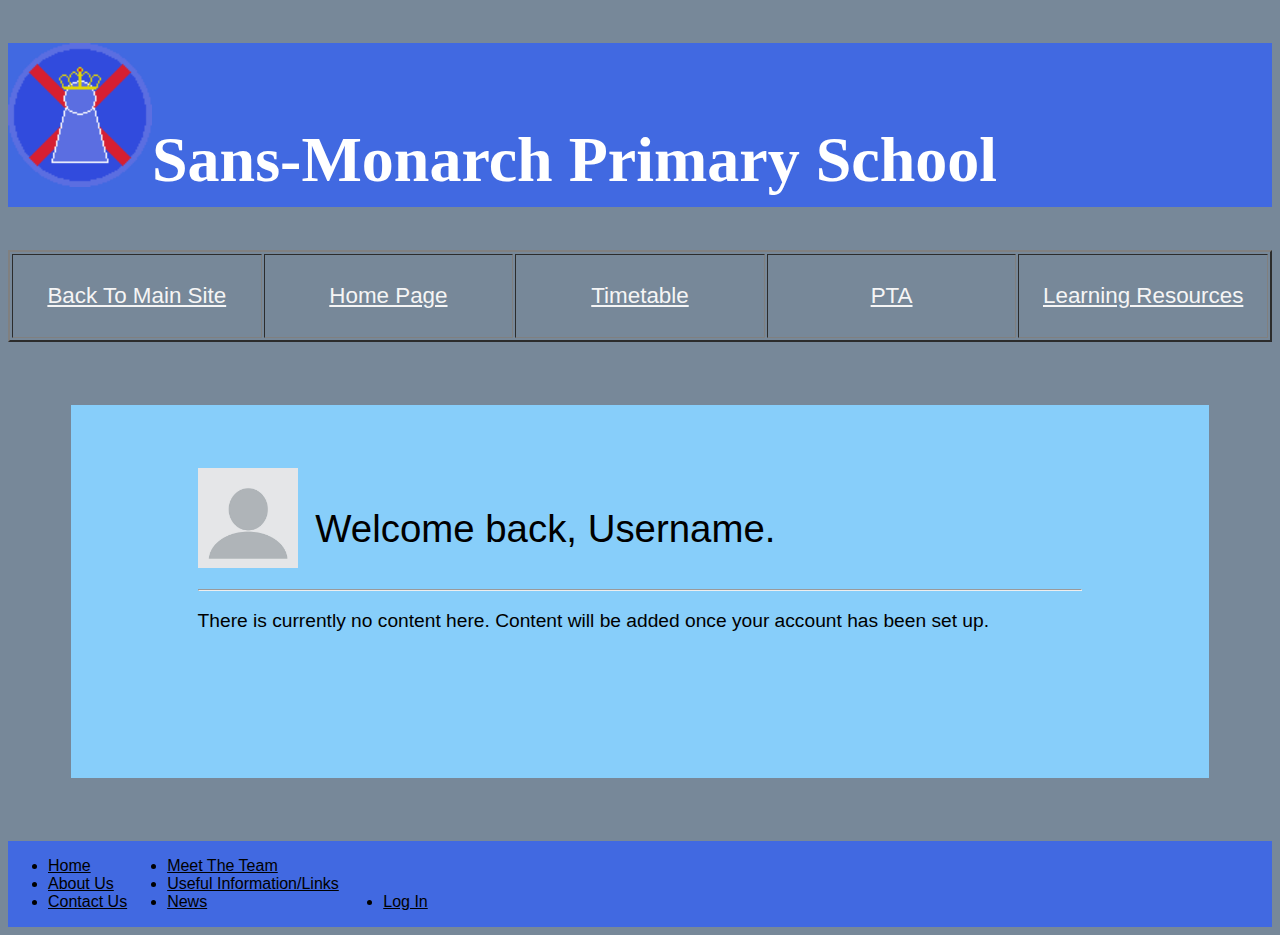
<file: U10A2/portal/portal_home.html>
<!DOCTYPE html>
<html>
	<head>
		<meta charset="UTF-8">
		<meta name="description" content-"INSERT SITE DESCTIPTION HERE">
		<title>Portal Home Page</title>
		<link rel="stylesheet" href="../css/style.css"
	</head>
	<body class="body">
		<header>			
			<img  src="../images/school-logo.png" class="logo" alt="Sans-Monarch Priamry School Logo"/>
			<h1 class="schoolName">Sans-Monarch Primary School</h1>
			<nav>				
				<table border="2px" width="100%">
					<tr class="navbar">
						<td class="navbar"><a href="../index.html">Back To Main Site</a></td>
						<td class="navbar"><a href="portal_home.html">Home Page</a></td>
						<td class="navbar"><a href="timetable.html">Timetable</a></td>
						<td class="navbar"><a href="pta.html">PTA</a></td>
						<td class="navbar"><a href="resources.html">Learning Resources</a></td>
					</tr>
				</table>				
			</nav>
		</header>
		<main>
			<div class ="content">
				<div>
					<img src="../images/usertemp.png" style="height:100px; width:100px; float:left; padding-right:2%;" alt="User profile picture">					
				</div>
				<div></div>
				<div>
					<p style="font-size:2em;">Welcome back, Username.</p>
				</div>
				<hr>
				<div>
					<p>There is currently no content here. Content will be added once your account has been set up.</p>
				</div>
			</div>
		</main>	
		<!-- This is the start of the footer.
			this code is a footer navigation bar with less styling than the top navigation bar, any additional links will be added here-->
		<footer class="footer">
			<div class="left_footer">
				<ul>
					<li><a href="../index.html" style="color:black; font-size:1em;">Home</a></li>
					<li><a href="../about.html" style="color:black; font-size:1em;">About Us</a></li>
					<li><a href="../contact.html" style="color:black; font-size:1em;">Contact Us</a></li>
				</ul>
			</div>	
			<div class="center_footer">
				<ul>
					<li><a href="../meet_team.html" style="color:black; font-size:1em;">Meet The Team</a></li>
					<li><a href="../useful_info.html" style="color:black; font-size:1em;">Useful Information/Links</a></li>
					<li><a href="../promotional.html" style="color:black; font-size:1em;">News</a></li>
				</ul>
			</div>
			<div class="center_footer">
				<ul>
					<li><a href="../portal_login.html" style="color:black; font-size:1em;">Log In</a></li>
				</ul>
			</div>
		</footer>
	</body>
	<!-- This is the end of the footer. -->
</html>


<!-- This page needs work, the links need to include ../ before them to go back to the parent folder or they won't work, plus the page design isn't totally decided on yet. 

Also, this page is supposed to be somewhat customisable, I should try to implement a user image thing at the top, maybe under the nav bar.-->
</file>
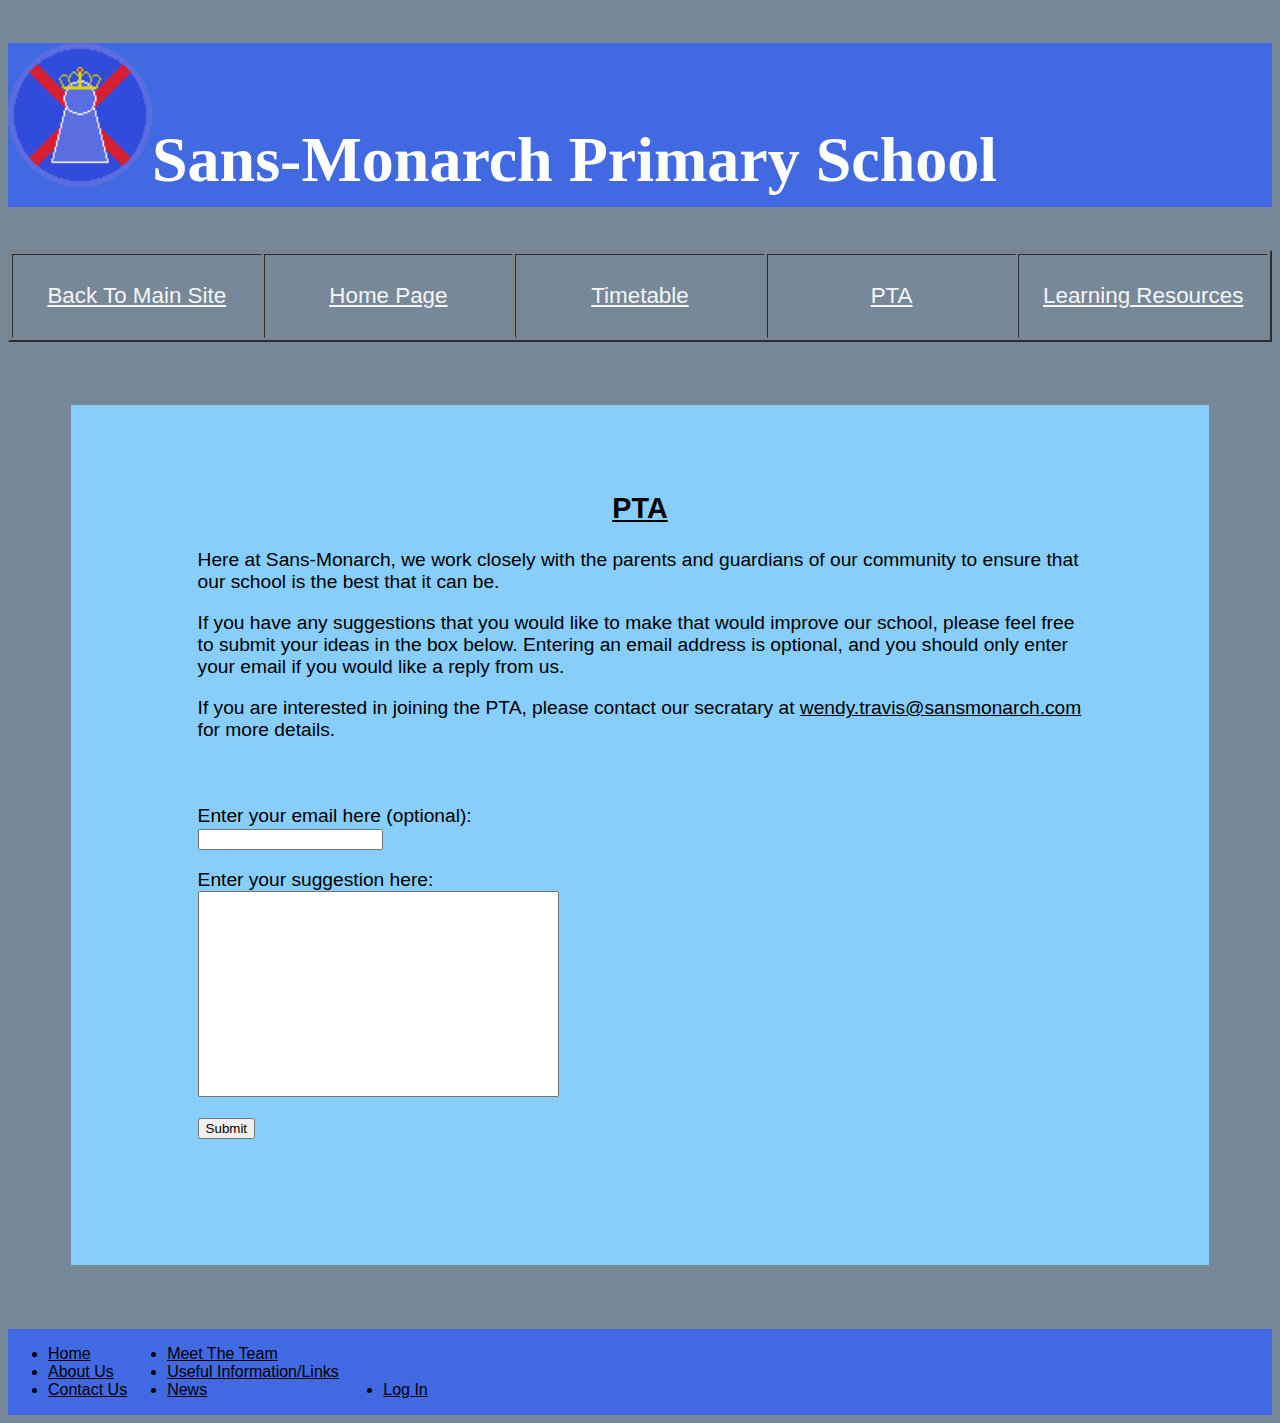
<file: U10A2/portal/pta.html>
<!DOCTYPE html>
<html>
	<head>
		<meta charset="UTF-8">
		<meta name="description" content-"INSERT SITE DESCTIPTION HERE">
		<title>PTA Page</title>
		<link rel="stylesheet" href="../css/style.css"
	</head>
	<body class="body">
		<header>			
			<img  src="../images/school-logo.png" class="logo" alt="Sans-Monarch Priamry School Logo"/>
			<h1 class="schoolName">Sans-Monarch Primary School</h1>
			<nav>				
				<table border="2px" width="100%">
					<tr class="navbar">
						<td class="navbar"><a href="../index.html">Back To Main Site</a></td>
						<td class="navbar"><a href="portal_home.html">Home Page</a></td>
						<td class="navbar"><a href="timetable.html">Timetable</a></td>
						<td class="navbar"><a href="pta.html">PTA</a></td>
						<td class="navbar"><a href="resources.html">Learning Resources</a></td>
					</tr>
				</table>				
			</nav>
		</header>
		<main>
			<div class="content">	
				<div style="text-align:center">
					<h2><u>PTA</u></h2>
				</div>
				<div style="padding-bottom:5%;">
					<p>Here at Sans-Monarch, we work closely with the parents and guardians of our community to ensure that our school is the best that it can be.</p>
					<p>If you have any suggestions that you would like to make that would improve our school, please feel free to submit your ideas in the box below. Entering an email address is optional, and you should only enter your email if you would like a reply from us.</p>
					<p>If you are interested in joining the PTA, please contact our secratary at <a href="https://mail.google.com/mail/" style="font-size:1em; color:black;">wendy.travis@sansmonarch.com</a> for more details.</p>
				</div>
				<div>
					<form>
						<label for="email">Enter your email here (optional):</label></br>
						<input type="email" id="email"></br>
						<p></p>
						<label for="suggestion">Enter your suggestion here:</label></br>
						<input type="text" style="width:40%; height:200px;" id="suggestion"></br>
						<p></p>
						<input type="submit" value="Submit">
					</form>
				</div>
			</div>
		</main>
		<!-- This is the start of the footer.
			this code is a footer navigation bar with less styling than the top navigation bar, any additional links will be added here-->
		<footer class="footer">
			<div class="left_footer">
				<ul>
					<li><a href="../index.html" style="color:black; font-size:1em;">Home</a></li>
					<li><a href="../about.html" style="color:black; font-size:1em;">About Us</a></li>
					<li><a href="../contact.html" style="color:black; font-size:1em;">Contact Us</a></li>
				</ul>
			</div>	
			<div class="center_footer">
				<ul>
					<li><a href="../meet_team.html" style="color:black; font-size:1em;">Meet The Team</a></li>
					<li><a href="../useful_info.html" style="color:black; font-size:1em;">Useful Information/Links</a></li>
					<li><a href="../promotional.html" style="color:black; font-size:1em;">News</a></li>
				</ul>
			</div>
			<div class="center_footer">
				<ul>
					<li><a href="../portal_login.html" style="color:black; font-size:1em;">Log In</a></li>
				</ul>
			</div>
		</footer>
		<!-- This is the end of the footer. -->
	</body>
</html>
</file>
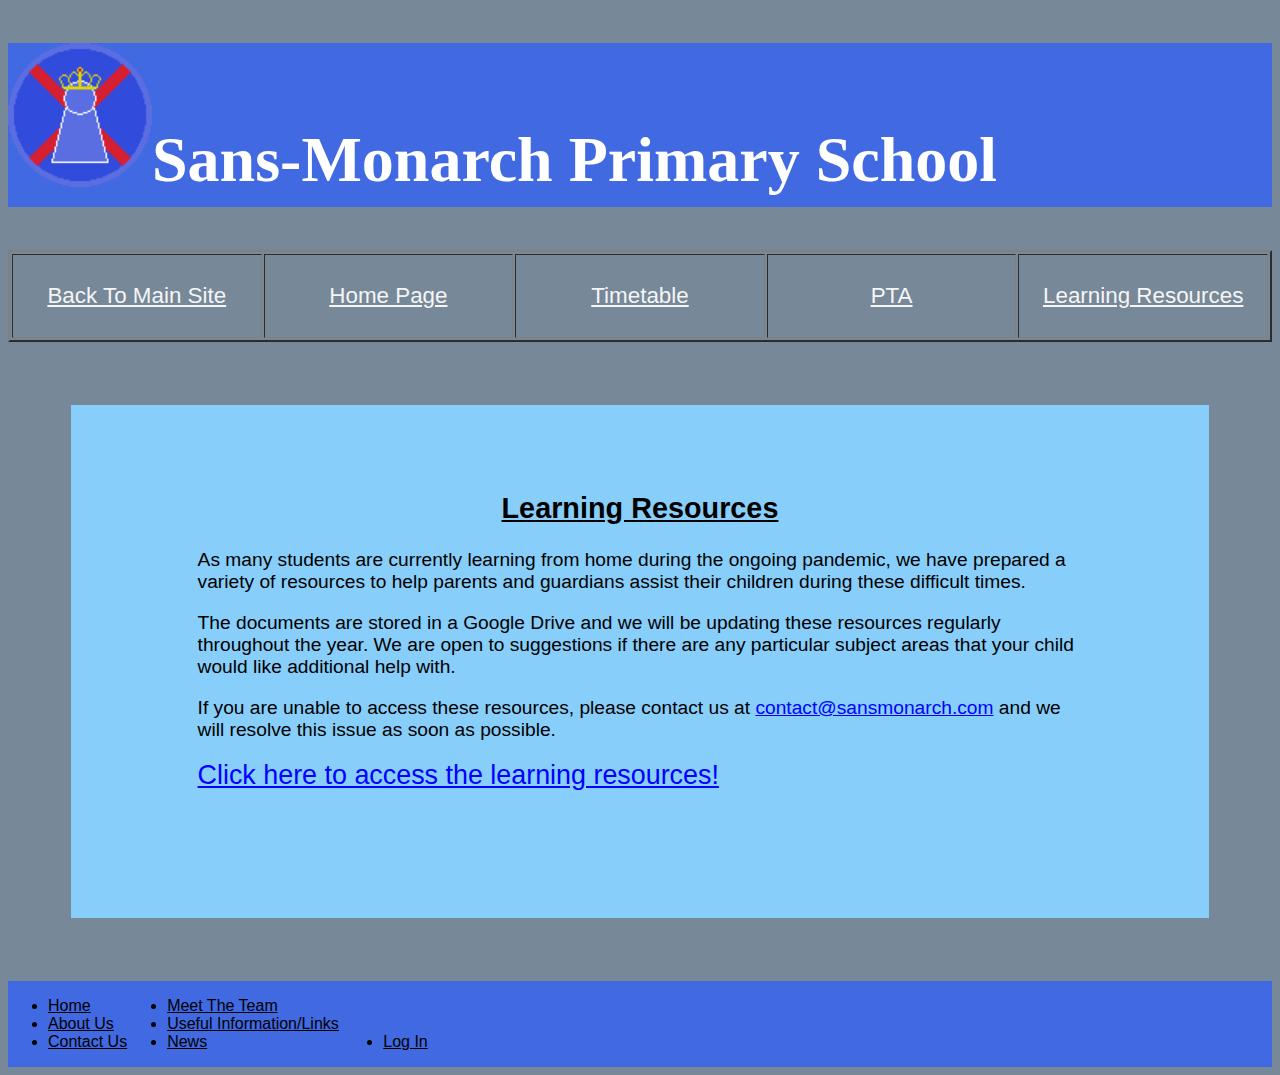
<file: U10A2/portal/resources.html>
<!DOCTYPE html>
<html>
	<head>
		<meta charset="UTF-8">
		<meta name="description" content-"INSERT SITE DESCTIPTION HERE">
		<title>Learning Resources</title>
		<link rel="stylesheet" href="../css/style.css"
	</head>
	<body class="body">
		<header>			
			<img  src="../images/school-logo.png" class="logo" alt="Sans-Monarch Priamry School Logo"/>
			<h1 class="schoolName">Sans-Monarch Primary School</h1>
			<nav>				
				<table border="2px" width="100%">
					<tr class="navbar">
						<td class="navbar"><a href="../index.html">Back To Main Site</a></td>
						<td class="navbar"><a href="portal_home.html">Home Page</a></td>
						<td class="navbar"><a href="timetable.html">Timetable</a></td>
						<td class="navbar"><a href="pta.html">PTA</a></td>
						<td class="navbar"><a href="resources.html">Learning Resources</a></td>
					</tr>
				</table>				
			</nav>
		</header>
		<main>
			<div class="content">
				<div>
				<h2 style="text-align:center;"><u>Learning Resources</u></<h2>
				</div>
				<p>As many students are currently learning from home during the ongoing pandemic, we have prepared a variety of resources to help parents and guardians assist their children during these difficult times.</p>
				<p>The documents are stored in a Google Drive and we will be updating these resources regularly throughout the year. We are open to suggestions if there are any particular subject areas that your child would like additional help with.</p>
				<p>If you are unable to access these resources, please contact us at <a href="" style="color:blue; font-size:1em;" target="_blank">contact@sansmonarch.com</a> and we will resolve this issue as soon as possible.</p>
				<a href="https://drive.google.com/drive/u/2/folders/0AKq1nLsVIVcyUk9PVA" target="_blank" style="color:blue;">Click here to access the learning resources!</a>
			</div>
		</main>
		<!-- This is the start of the footer.
			this code is a footer navigation bar with less styling than the top navigation bar, any additional links will be added here-->
		<footer class="footer">
			<div class="left_footer">
				<ul>
					<li><a href="../index.html" style="color:black; font-size:1em;">Home</a></li>
					<li><a href="../about.html" style="color:black; font-size:1em;">About Us</a></li>
					<li><a href="../contact.html" style="color:black; font-size:1em;">Contact Us</a></li>
				</ul>
			</div>	
			<div class="center_footer">
				<ul>
					<li><a href="../meet_team.html" style="color:black; font-size:1em;">Meet The Team</a></li>
					<li><a href="../useful_info.html" style="color:black; font-size:1em;">Useful Information/Links</a></li>
					<li><a href="../promotional.html" style="color:black; font-size:1em;">News</a></li>
				</ul>
			</div>
			<div class="center_footer">
				<ul>
					<li><a href="../portal_login.html" style="color:black; font-size:1em;">Log In</a></li>
				</ul>
			</div>
		</footer>
		<!-- This is the end of the footer. -->
	</body>
</html>
</file>
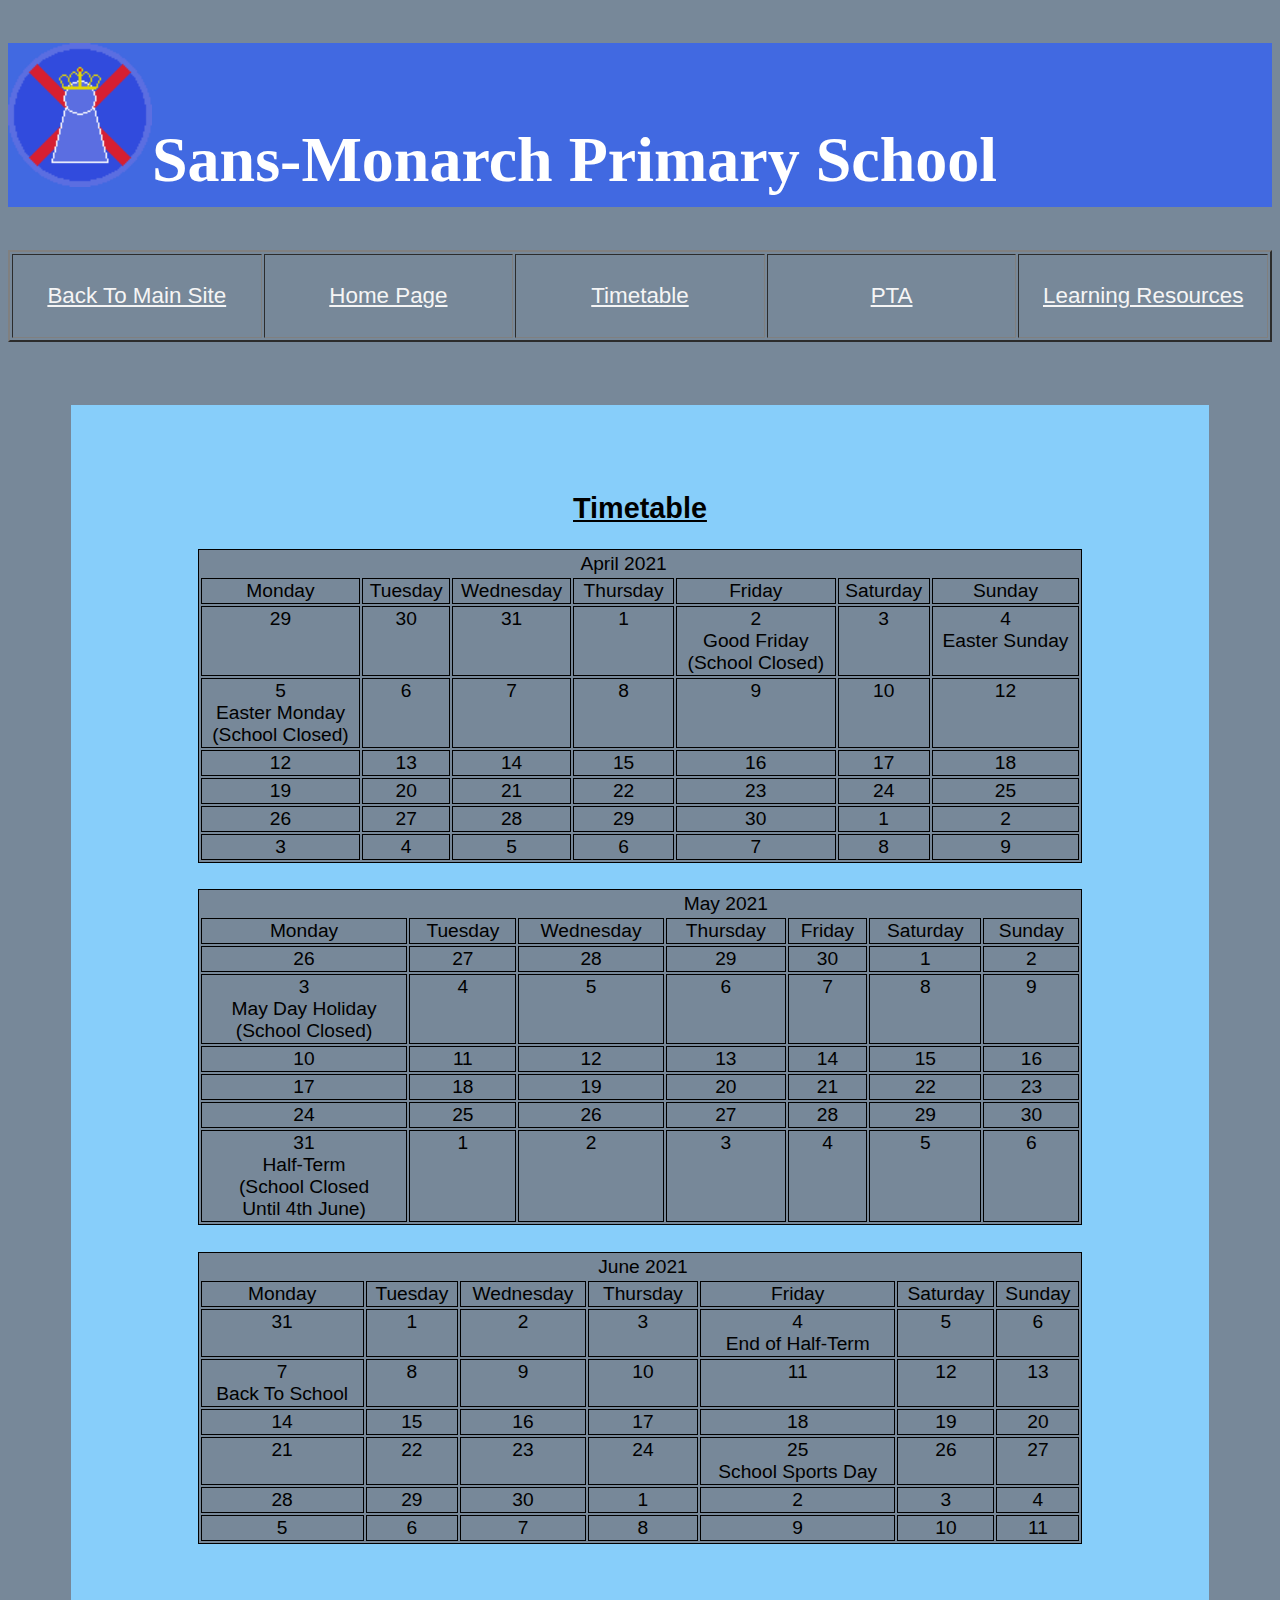
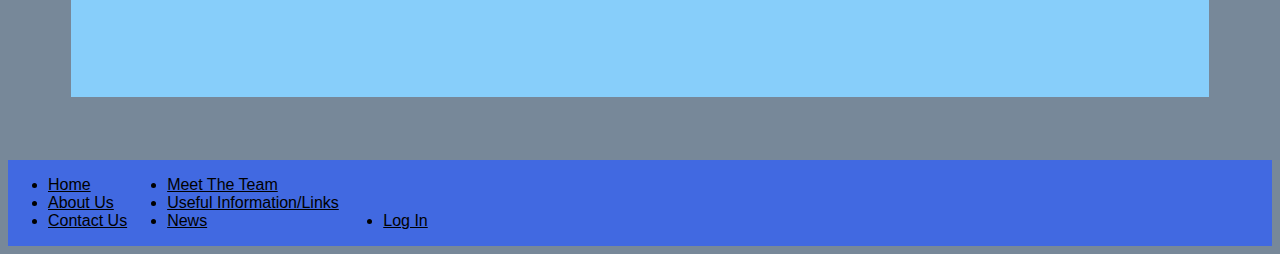
<file: U10A2/portal/timetable.html>
<!DOCTYPE html>
<html>
	<head>
		<meta charset="UTF-8">
		<meta name="description" content-"INSERT SITE DESCTIPTION HERE">
		<title>Timetable</title>
		<link rel="stylesheet" href="../css/style.css"
	</head>
	<body class="body">
		<header>			
			<img  src="../images/school-logo.png" class="logo" alt="Sans-Monarch Priamry School Logo"/>
			<h1 class="schoolName">Sans-Monarch Primary School</h1>
			<nav>				
				<table border="2px" width="100%">
					<tr class="navbar">
						<td class="navbar"><a href="../index.html">Back To Main Site</a></td>
						<td class="navbar"><a href="portal_home.html">Home Page</a></td>
						<td class="navbar"><a href="timetable.html">Timetable</a></td>
						<td class="navbar"><a href="pta.html">PTA</a></td>
						<td class="navbar"><a href="resources.html">Learning Resources</a></td>
					</tr>
				</table>				
			</nav>
		</header>
		<main>
			<div class="content">
				<div style="text-align:center">
					<h2><u>Timetable</u></h2>
				</div>
				<table class="timetable">			
					<tr class="timecell">
						<td></td>
						<td></td>
						<td></td>
						<td>April 2021</td>
						<td></td>
						<td></td>
						<td></td>
					</tr>
					<tr class="timecell">
						<td class="timecell">Monday</td>
						<td class="timecell">Tuesday</td>
						<td class="timecell">Wednesday</td>
						<td class="timecell">Thursday</td>
						<td class="timecell">Friday</td>
						<td class="timecell">Saturday</td>
						<td class="timecell">Sunday</td>
					</tr>
					<tr class="timecell">
						<td class="timecell">29</td>
						<td class="timecell">30</td>
						<td class="timecell">31</td>
						<td class="timecell">1</td>
						<td class="timecell">2</br>Good Friday</br>(School Closed)</td>
						<td class="timecell">3</td>
						<td class="timecell">4<br>Easter Sunday</td>
					</tr>
					<tr class="timecell">
						<td class="timecell">5</br>Easter Monday</br>(School Closed)</td>
						<td class="timecell">6</td>
						<td class="timecell">7</td>
						<td class="timecell">8</td>
						<td class="timecell">9</td>
						<td class="timecell">10</td>
						<td class="timecell">12</td>
					</tr>
					<tr class="timecell">
						<td class="timecell">12</td>
						<td class="timecell">13</td>
						<td class="timecell">14</td>
						<td class="timecell">15</td>
						<td class="timecell">16</td>
						<td class="timecell">17</td>
						<td class="timecell">18</td>
					</tr>
					<tr class="timecell">
						<td class="timecell">19</td>
						<td class="timecell">20</td>
						<td class="timecell">21</td>
						<td class="timecell">22</td>
						<td class="timecell">23</td>
						<td class="timecell">24</td>
						<td class="timecell">25</td>
					</tr>
					<tr class="timecell">
						<td class="timecell">26</td>
						<td class="timecell">27</td>
						<td class="timecell">28</td>
						<td class="timecell">29</td>
						<td class="timecell">30</td>
						<td class="timecell">1</td>
						<td class="timecell">2</td>
					</tr>
					<tr class="timecell">
						<td class="timecell">3</td>
						<td class="timecell">4</td>
						<td class="timecell">5</td>
						<td class="timecell">6</td>
						<td class="timecell">7</td>
						<td class="timecell">8</td>
						<td class="timecell">9</td>
					</tr>
				</table>
				<table class="timetable">			
					<tr class="timecell">
						<td></td>
						<td></td>
						<td></td>
						<td>May 2021</td>
						<td></td>
						<td></td>
						<td></td>
					</tr>
					<tr class="timecell">
						<td class="timecell">Monday</td>
						<td class="timecell">Tuesday</td>
						<td class="timecell">Wednesday</td>
						<td class="timecell">Thursday</td>
						<td class="timecell">Friday</td>
						<td class="timecell">Saturday</td>
						<td class="timecell">Sunday</td>
					</tr>
					<tr class="timecell">
						<td class="timecell">26</td>
						<td class="timecell">27</td>
						<td class="timecell">28</td>
						<td class="timecell">29</td>
						<td class="timecell">30</td>
						<td class="timecell">1</td>
						<td class="timecell">2</td>
					</tr>
					<tr class="timecell">
						<td class="timecell">3</br>May Day Holiday</br>(School Closed)</td>
						<td class="timecell">4</td>
						<td class="timecell">5</td>
						<td class="timecell">6</td>
						<td class="timecell">7</td>
						<td class="timecell">8</td>
						<td class="timecell">9</td>
					</tr>
					<tr class="timecell">
						<td class="timecell">10</td>
						<td class="timecell">11</td>
						<td class="timecell">12</td>
						<td class="timecell">13</td>
						<td class="timecell">14</td>
						<td class="timecell">15</td>
						<td class="timecell">16</td>
					</tr>
					<tr class="timecell">
						<td class="timecell">17</td>
						<td class="timecell">18</td>
						<td class="timecell">19</td>
						<td class="timecell">20</td>
						<td class="timecell">21</td>
						<td class="timecell">22</td>
						<td class="timecell">23</td>
					</tr>
					<tr class="timecell">
						<td class="timecell">24</td>
						<td class="timecell">25</td>
						<td class="timecell">26</td>
						<td class="timecell">27</td>
						<td class="timecell">28</td>
						<td class="timecell">29</td>
						<td class="timecell">30</td>
					</tr>
					<tr class="timecell">
						<td class="timecell">31</br>Half-Term</br>(School Closed</br>Until 4th June)</td>
						<td class="timecell">1</td>
						<td class="timecell">2</td>
						<td class="timecell">3</td>
						<td class="timecell">4</td>
						<td class="timecell">5</td>
						<td class="timecell">6</td>
					</tr>
				</table>
				<table class="timetable">			
					<tr class="timecell">
						<td></td>
						<td></td>
						<td></td>
						<td>June 2021</td>
						<td></td>
						<td></td>
						<td></td>
					</tr>
					<tr class="timecell">
						<td class="timecell">Monday</td>
						<td class="timecell">Tuesday</td>
						<td class="timecell">Wednesday</td>
						<td class="timecell">Thursday</td>
						<td class="timecell">Friday</td>
						<td class="timecell">Saturday</td>
						<td class="timecell">Sunday</td>
					</tr>
					<tr class="timecell">
						<td class="timecell">31</td>
						<td class="timecell">1</td>
						<td class="timecell">2</td>
						<td class="timecell">3</td>
						<td class="timecell">4</br>End of Half-Term</td>
						<td class="timecell">5</td>
						<td class="timecell">6</td>
					</tr>
					<tr class="timecell">
						<td class="timecell">7</br>Back To School</td>
						<td class="timecell">8</td>
						<td class="timecell">9</td>
						<td class="timecell">10</td>
						<td class="timecell">11</td>
						<td class="timecell">12</td>
						<td class="timecell">13</td>
					</tr>
					<tr class="timecell">
						<td class="timecell">14</td>
						<td class="timecell">15</td>
						<td class="timecell">16</td>
						<td class="timecell">17</td>
						<td class="timecell">18</td>
						<td class="timecell">19</td>
						<td class="timecell">20</td>
					</tr>
					<tr class="timecell">
						<td class="timecell">21</td>
						<td class="timecell">22</td>
						<td class="timecell">23</td>
						<td class="timecell">24</td>
						<td class="timecell">25</br>School Sports Day</td>
						<td class="timecell">26</td></td>
						<td class="timecell">27</td>
					</tr>
					<tr class="timecell">
						<td class="timecell">28</td>
						<td class="timecell">29</td>
						<td class="timecell">30</td>
						<td class="timecell">1</td>
						<td class="timecell">2</td>
						<td class="timecell">3</td>
						<td class="timecell">4</td>
					</tr>
					<tr class="timecell">
						<td class="timecell">5</td>
						<td class="timecell">6</td>
						<td class="timecell">7</td>
						<td class="timecell">8</td>
						<td class="timecell">9</td>
						<td class="timecell">10</td>
						<td class="timecell">11</td></td>
					</tr>
				</table>
			</div>
		</main>	
		<!-- This is the start of the footer.
			this code is a footer navigation bar with less styling than the top navigation bar, any additional links will be added here-->
		<footer class="footer">
			<div class="left_footer">
				<ul>
					<li><a href="../index.html" style="color:black; font-size:1em;">Home</a></li>
					<li><a href="../about.html" style="color:black; font-size:1em;">About Us</a></li>
					<li><a href="../contact.html" style="color:black; font-size:1em;">Contact Us</a></li>
				</ul>
			</div>	
			<div class="center_footer">
				<ul>
					<li><a href="../meet_team.html" style="color:black; font-size:1em;">Meet The Team</a></li>
					<li><a href="../useful_info.html" style="color:black; font-size:1em;">Useful Information/Links</a></li>
					<li><a href="../promotional.html" style="color:black; font-size:1em;">News</a></li>
				</ul>
			</div>
			<div class="center_footer">
				<ul>
					<li><a href="../portal_login.html" style="color:black; font-size:1em;">Log In</a></li>
				</ul>
			</div>
		</footer>
		<!-- This is the end of the footer. -->
	</body>
</html>
</file>
<file: U10A2/css/style.css>
.body {
	background-color:lightslategrey;
	font-family:sans-serif;
}
/*This section styles the website logo and school name for the header of the page*/
h1.schoolName {
	background-color:royalblue;
	color:white;
	font-family:serif;
	font-size:4em;
	padding-top:80px;
	padding-bottom:10px;
}
img.logo {
	display:block;
	height:144px;
	width:144px;
	background-color:royalblue;
	float:left;
}
/*End of headder styling*/
/*This section styles the tables for the navigation bar*/
tr.navbar {
	height:80;
	width:200;
}

td.navbar {
	vertical-align:middle;
	height:80px;
	width:200px;
	text-align:center;
}
/*End of navigation bar styling*/
/* Start of CSS that styles links */
a:link {
	color:whitesmoke;
	font-size:1.4em;
}

a:visited {
	color:whitesmoke;
}

a:hover {
	color:lightskyblue;
}

a:active {
	color:blue;
}
/* End of CSS that styles links */
.home_content {
	font-family:sans-serif;
	background-color:lightskyblue;
	height:100%;
	width:70%;
	border:1px, black;
	padding:2%;
	margin:5%;
	margin-bottom:15%;
	margin-left:15%;
	text-align:left;
	font-size:1.2em;	
}
.content {
	font-family:sans-serif;
	background-color:lightskyblue;
	height:100%;
	width:70%;
	border:1px, black;
	padding:10%;
	padding-top:5%;
	padding-bottom:10%;
	margin:5%;
	text-align:left;
	font-size:1.2em;
}
.contact_info /*This code is for possitioning the contact information on the contact us page*/ {
	font-family:sans-serif;
	background-color:lightskyblue;
	height:100%;
	width:20%;
	border:1px, black;
	padding:2%;
	margin:5%;
	margin-left:15%;
	text-align:left;
	font-size:1.2em;
}
.map /*This code possitions the map of the school on the contact page*/ {
	float:right;
	border:1px, black;
	margin:10%;
}
.building {
	background-image:url(../images/building.png);
	background-repeat:no-repeat;
	background-size:100% 100%;
	padding-top:5%;
	padding-bottom:5%;
	margin:0%;
}
/*The info class is for the meet the team
page, it will format the information on the teachers*/
.team_info {
	font-family:sans-serif;
	background-color:lightskyblue;
	height:100%;
	width:90%;
	border:1px, black;
	padding:2%;
	padding-bottom:10%;
	margin-left:3%;
	margin-right:3%;
	}

.left_image {
	float:left;
	margin-top:1%;
	margin-right:0.5%;
	/*This image is slightly higher than the others, remember to fix that
	FIXED, but leaving a note to remind me to talk about it*/
}
.center_image {
	display:inline-block;
	margin-left:25%;
}
.center_info {
	display:inline-block;
	margin:0 auto;
	font-size:1.2em;
}

.login {
	font-family:sans-serif;
	text-align: center;
	background-color:lightskyblue;
	height:100%;
	width:40%;
	border:1px, black;
	margin-left:30%;
	margin-right:30%;
	margin-top:2%;
	margin-bottom:2%;
	padding:2%;
	
}
.row2_left_image {
	
}

/*This Css styles the page footer.
There is additional inline css for the links on the html
as inline css overides the existing css class for links*/
.footer {
	padding-bottom:0%;
	background-color:royalblue;
}

.left_footer {
	float:left;
}

.center_footer {
	display:inline-block;
	margin: 0 auto;
}
/*This is the end of the footer css.
There is no right footer, as center footer works to
allign the relevant collumn to the right.*/

/*This below code is for styling the userimage on the login homepage*/
.user_image {
	
	
}
/*Start of CSS code that formats the timetable*/
.timetable {
	font-family:sans-serif;
	background-color:lightslategrey;
	height:100%;
	width:100%;
	border:1px, black;
	border:1px solid black;
	margin-bottom:3%;
}
.timecell {
	border:1px solid black;
	text-align:center;
	vertical-align:top;
}
/*End of code that formats the timetable*/
</file>
